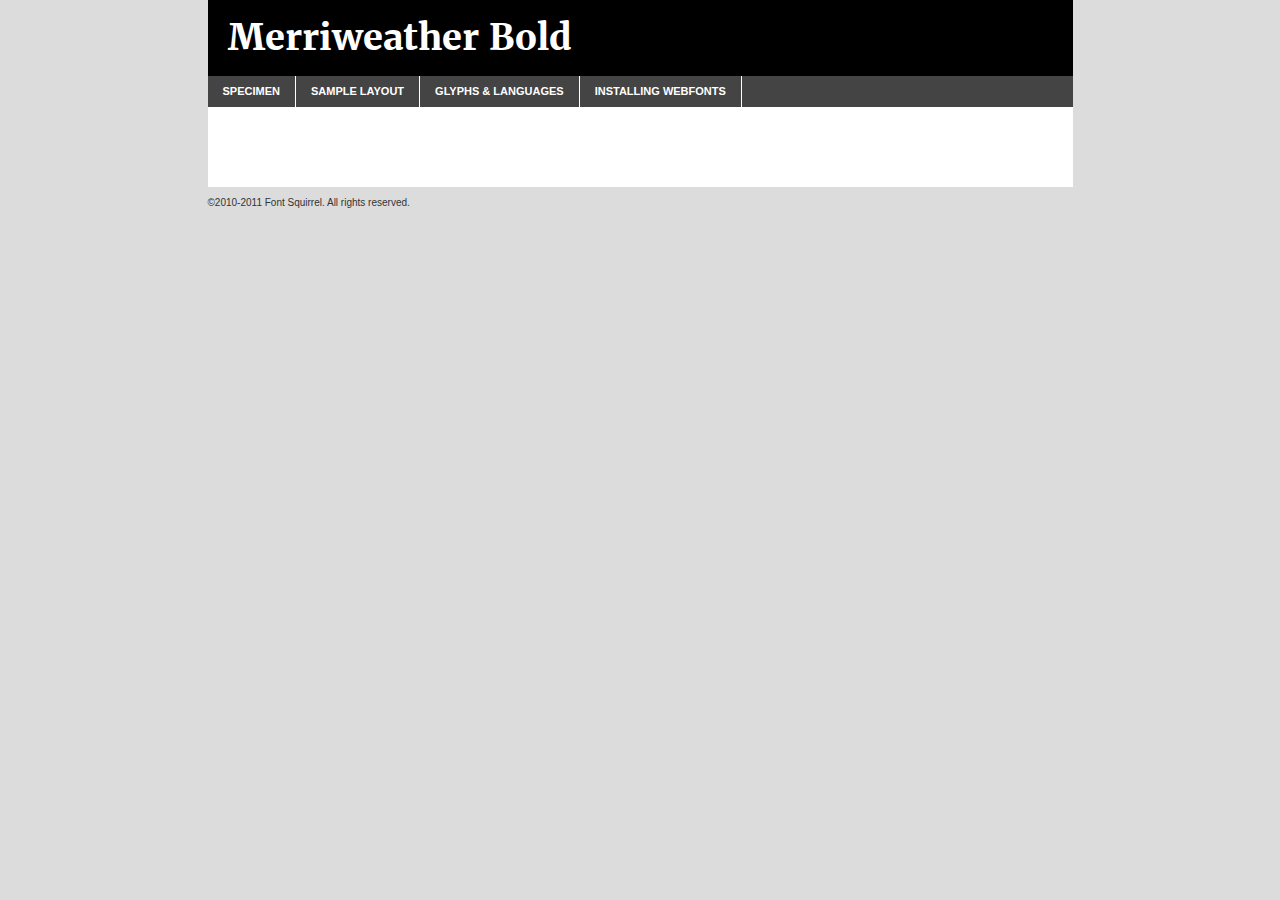
<file: GuardianBootstrapHtml/fonts/merriweather-bold-demo.html>
<!DOCTYPE html PUBLIC "-//W3C//DTD XHTML 1.0 Transitional//EN"
	"http://www.w3.org/TR/xhtml1/DTD/xhtml1-transitional.dtd">

<html xmlns="http://www.w3.org/1999/xhtml" xml:lang="en" lang="en">
<head>
	<meta http-equiv="Content-Type" content="text/html; charset=utf-8" />
	<script src="http://ajax.googleapis.com/ajax/libs/jquery/1.7.2/jquery.min.js" type="text/javascript" charset="utf-8"></script>
	<script src="specimen_files/easytabs.js" type="text/javascript" charset="utf-8"></script>
	<link rel="stylesheet" href="specimen_files/specimen_stylesheet.css" type="text/css" charset="utf-8" />
	<link rel="stylesheet" href="stylesheet.css" type="text/css" charset="utf-8" />

	<style type="text/css">
					body{
				font-family: 'merriweatherbold';
							}
		</style>

	<title>Merriweather Bold Specimen</title>
	
	
	<script type="text/javascript" charset="utf-8">
		$(document).ready(function() {
			$('#container').easyTabs({defaultContent:1});
		});
	</script>
</head>

<body>
<div id="container">
	<div id="header">
		Merriweather Bold	</div>
	<ul class="tabs">
		<li><a href="#specimen">Specimen</a></li>
		<li><a href="#layout">Sample Layout</a></li>
				<li><a href="#glyphs">Glyphs &amp; Languages</a></li>
		<li><a href="#installing">Installing Webfonts</a></li>
		
	</ul>
	
	<div id="main_content">

		
			<div id="specimen">
		
				<div class="section">
					<div class="grid12 firstcol">
						<div class="huge">AaBb</div>
					</div>
				</div>
		
				<div class="section">
					<div class="glyph_range">A&#x200B;B&#x200b;C&#x200b;D&#x200b;E&#x200b;F&#x200b;G&#x200b;H&#x200b;I&#x200b;J&#x200b;K&#x200b;L&#x200b;M&#x200b;N&#x200b;O&#x200b;P&#x200b;Q&#x200b;R&#x200b;S&#x200b;T&#x200b;U&#x200b;V&#x200b;W&#x200b;X&#x200b;Y&#x200b;Z&#x200b;a&#x200b;b&#x200b;c&#x200b;d&#x200b;e&#x200b;f&#x200b;g&#x200b;h&#x200b;i&#x200b;j&#x200b;k&#x200b;l&#x200b;m&#x200b;n&#x200b;o&#x200b;p&#x200b;q&#x200b;r&#x200b;s&#x200b;t&#x200b;u&#x200b;v&#x200b;w&#x200b;x&#x200b;y&#x200b;z&#x200b;1&#x200b;2&#x200b;3&#x200b;4&#x200b;5&#x200b;6&#x200b;7&#x200b;8&#x200b;9&#x200b;0&#x200b;&amp;&#x200b;.&#x200b;,&#x200b;?&#x200b;!&#x200b;&#64;&#x200b;(&#x200b;)&#x200b;#&#x200b;$&#x200b;%&#x200b;*&#x200b;+&#x200b;-&#x200b;=&#x200b;:&#x200b;;</div>
				</div>
				<div class="section">
					<div class="grid12 firstcol">
						<table class="sample_table">
							<tr><td>10</td><td class="size10">abcdefghijklmnopqrstuvwxyzABCDEFGHIJKLMNOPQRSTUVWXYZ0123456789abcdefghijklmnopqrstuvwxyzABCDEFGHIJKLMNOPQRSTUVWXYZ0123456789abcdefghijklmnopqrstuvwxyzABCDEFGHIJKLMNOPQRSTUVWXYZ</td></tr>
							<tr><td>11</td><td class="size11">abcdefghijklmnopqrstuvwxyzABCDEFGHIJKLMNOPQRSTUVWXYZ0123456789abcdefghijklmnopqrstuvwxyzABCDEFGHIJKLMNOPQRSTUVWXYZ0123456789abcdefghijklmnopqrstuvwxyzABCDEFGHIJKLMNOPQRSTUVWXYZ</td></tr>
							<tr><td>12</td><td class="size12">abcdefghijklmnopqrstuvwxyzABCDEFGHIJKLMNOPQRSTUVWXYZ0123456789abcdefghijklmnopqrstuvwxyzABCDEFGHIJKLMNOPQRSTUVWXYZ0123456789abcdefghijklmnopqrstuvwxyzABCDEFGHIJKLMNOPQRSTUVWXYZ</td></tr>
							<tr><td>13</td><td class="size13">abcdefghijklmnopqrstuvwxyzABCDEFGHIJKLMNOPQRSTUVWXYZ0123456789abcdefghijklmnopqrstuvwxyzABCDEFGHIJKLMNOPQRSTUVWXYZ0123456789abcdefghijklmnopqrstuvwxyzABCDEFGHIJKLMNOPQRSTUVWXYZ</td></tr>
							<tr><td>14</td><td class="size14">abcdefghijklmnopqrstuvwxyzABCDEFGHIJKLMNOPQRSTUVWXYZ0123456789abcdefghijklmnopqrstuvwxyzABCDEFGHIJKLMNOPQRSTUVWXYZ0123456789abcdefghijklmnopqrstuvwxyzABCDEFGHIJKLMNOPQRSTUVWXYZ</td></tr>
							<tr><td>16</td><td class="size16">abcdefghijklmnopqrstuvwxyzABCDEFGHIJKLMNOPQRSTUVWXYZ0123456789abcdefghijklmnopqrstuvwxyzABCDEFGHIJKLMNOPQRSTUVWXYZ</td></tr>
							<tr><td>18</td><td class="size18">abcdefghijklmnopqrstuvwxyzABCDEFGHIJKLMNOPQRSTUVWXYZ0123456789abcdefghijklmnopqrstuvwxyzABCDEFGHIJKLMNOPQRSTUVWXYZ</td></tr>
							<tr><td>20</td><td class="size20">abcdefghijklmnopqrstuvwxyzABCDEFGHIJKLMNOPQRSTUVWXYZ0123456789abcdefghijklmnopqrstuvwxyzABCDEFGHIJKLMNOPQRSTUVWXYZ</td></tr>
							<tr><td>24</td><td class="size24">abcdefghijklmnopqrstuvwxyzABCDEFGHIJKLMNOPQRSTUVWXYZ0123456789abcdefghijklmnopqrstuvwxyzABCDEFGHIJKLMNOPQRSTUVWXYZ</td></tr>
							<tr><td>30</td><td class="size30">abcdefghijklmnopqrstuvwxyzABCDEFGHIJKLMNOPQRSTUVWXYZ0123456789abcdefghijklmnopqrstuvwxyzABCDEFGHIJKLMNOPQRSTUVWXYZ</td></tr>
							<tr><td>36</td><td class="size36">abcdefghijklmnopqrstuvwxyzABCDEFGHIJKLMNOPQRSTUVWXYZ0123456789abcdefghijklmnopqrstuvwxyzABCDEFGHIJKLMNOPQRSTUVWXYZ</td></tr>
							<tr><td>48</td><td class="size48">abcdefghijklmnopqrstuvwxyzABCDEFGHIJKLMNOPQRSTUVWXYZ0123456789abcdefghijklmnopqrstuvwxyzABCDEFGHIJKLMNOPQRSTUVWXYZ</td></tr>
							<tr><td>60</td><td class="size60">abcdefghijklmnopqrstuvwxyzABCDEFGHIJKLMNOPQRSTUVWXYZ0123456789abcdefghijklmnopqrstuvwxyzABCDEFGHIJKLMNOPQRSTUVWXYZ</td></tr>
							<tr><td>72</td><td class="size72">abcdefghijklmnopqrstuvwxyzABCDEFGHIJKLMNOPQRSTUVWXYZ0123456789abcdefghijklmnopqrstuvwxyzABCDEFGHIJKLMNOPQRSTUVWXYZ</td></tr>
							<tr><td>90</td><td class="size90">abcdefghijklmnopqrstuvwxyzABCDEFGHIJKLMNOPQRSTUVWXYZ0123456789abcdefghijklmnopqrstuvwxyzABCDEFGHIJKLMNOPQRSTUVWXYZ</td></tr>
						</table>
				
					</div>
			
				</div>
		
		
		
								<div class="section" id="bodycomparison">


										<div id="xheight">
				<div class="fontbody">&#x25FC;&#x25FC;&#x25FC;&#x25FC;&#x25FC;&#x25FC;&#x25FC;&#x25FC;&#x25FC;&#x25FC;&#x25FC;&#x25FC;&#x25FC;&#x25FC;&#x25FC;&#x25FC;&#x25FC;&#x25FC;&#x25FC;&#x25FC;&#x25FC;&#x25FC;&#x25FC;&#x25FC;&#x25FC;&#x25FC;&#x25FC;&#x25FC;&#x25FC;&#x25FC;&#x25FC;&#x25FC;&#x25FC;&#x25FC;&#x25FC;&#x25FC;&#x25FC;&#x25FC;&#x25FC;&#x25FC;&#x25FC;&#x25FC;&#x25FC;&#x25FC;&#x25FC;&#x25FC;&#x25FC;&#x25FC;&#x25FC;&#x25FC;&#x25FC;&#x25FC;&#x25FC;&#x25FC;&#x25FC;&#x25FC;&#x25FC;&#x25FC;&#x25FC;&#x25FC;&#x25FC;&#x25FC;&#x25FC;&#x25FC;&#x25FC;&#x25FC;&#x25FC;&#x25FC;&#x25FC;&#x25FC;&#x25FC;&#x25FC;&#x25FC;&#x25FC;&#x25FC;&#x25FC;&#x25FC;&#x25FC;&#x25FC;&#x25FC;&#x25FC;&#x25FC;&#x25FC;&#x25FC;&#x25FC;&#x25FC;&#x25FC;&#x25FC;&#x25FC;&#x25FC;&#x25FC;&#x25FC;&#x25FC;&#x25FC;&#x25FC;&#x25FC;&#x25FC;&#x25FC;&#x25FC;body</div><div class="arialbody">body</div><div class="verdanabody">body</div><div class="georgiabody">body</div></div>
										<div class="fontbody" style="z-index:1">
											body<span>Merriweather Bold</span>
										</div>
										<div class="arialbody" style="z-index:1">
											body<span>Arial</span>
										</div>
										<div class="verdanabody" style="z-index:1">
											body<span>Verdana</span>
										</div>
										<div class="georgiabody" style="z-index:1">
											body<span>Georgia</span>
										</div>



								</div>
		
		
				<div class="section psample psample_row1" id="">
					
					<div class="grid2 firstcol">
						<p class="size10"><span>10.</span>Aenean lacinia bibendum nulla sed consectetur. Fusce dapibus, tellus ac cursus commodo, tortor mauris condimentum nibh, ut fermentum massa justo sit amet risus. Nullam id dolor id nibh ultricies vehicula ut id elit. Cum sociis natoque penatibus et magnis dis parturient montes, nascetur ridiculus mus. Nulla vitae elit libero, a pharetra augue.</p>
			
					</div>
					<div class="grid3">
						<p class="size11"><span>11.</span>Aenean lacinia bibendum nulla sed consectetur. Fusce dapibus, tellus ac cursus commodo, tortor mauris condimentum nibh, ut fermentum massa justo sit amet risus. Nullam id dolor id nibh ultricies vehicula ut id elit. Cum sociis natoque penatibus et magnis dis parturient montes, nascetur ridiculus mus. Nulla vitae elit libero, a pharetra augue.</p>
			
					</div>
					<div class="grid3">
						<p class="size12"><span>12.</span>Aenean lacinia bibendum nulla sed consectetur. Fusce dapibus, tellus ac cursus commodo, tortor mauris condimentum nibh, ut fermentum massa justo sit amet risus. Nullam id dolor id nibh ultricies vehicula ut id elit. Cum sociis natoque penatibus et magnis dis parturient montes, nascetur ridiculus mus. Nulla vitae elit libero, a pharetra augue.</p>
			
					</div>
					<div class="grid4">
						<p class="size13"><span>13.</span>Aenean lacinia bibendum nulla sed consectetur. Fusce dapibus, tellus ac cursus commodo, tortor mauris condimentum nibh, ut fermentum massa justo sit amet risus. Nullam id dolor id nibh ultricies vehicula ut id elit. Cum sociis natoque penatibus et magnis dis parturient montes, nascetur ridiculus mus. Nulla vitae elit libero, a pharetra augue.</p>
			
					</div>
					<div class="white_blend"></div>
					
				</div>
				<div class="section psample psample_row2" id="">
					<div class="grid3 firstcol">
						<p class="size14"><span>14.</span>Aenean lacinia bibendum nulla sed consectetur. Fusce dapibus, tellus ac cursus commodo, tortor mauris condimentum nibh, ut fermentum massa justo sit amet risus. Nullam id dolor id nibh ultricies vehicula ut id elit. Cum sociis natoque penatibus et magnis dis parturient montes, nascetur ridiculus mus. Nulla vitae elit libero, a pharetra augue.</p>
			
					</div>
					<div class="grid4">
						<p class="size16"><span>16.</span>Aenean lacinia bibendum nulla sed consectetur. Fusce dapibus, tellus ac cursus commodo, tortor mauris condimentum nibh, ut fermentum massa justo sit amet risus. Nullam id dolor id nibh ultricies vehicula ut id elit. Cum sociis natoque penatibus et magnis dis parturient montes, nascetur ridiculus mus. Nulla vitae elit libero, a pharetra augue.</p>
			
					</div>
					<div class="grid5">
						<p class="size18"><span>18.</span>Aenean lacinia bibendum nulla sed consectetur. Fusce dapibus, tellus ac cursus commodo, tortor mauris condimentum nibh, ut fermentum massa justo sit amet risus. Nullam id dolor id nibh ultricies vehicula ut id elit. Cum sociis natoque penatibus et magnis dis parturient montes, nascetur ridiculus mus. Nulla vitae elit libero, a pharetra augue.</p>
			
					</div>

					<div class="white_blend"></div>

				</div>
				
				<div class="section psample psample_row3" id="">
					<div class="grid5 firstcol">
						<p class="size20"><span>20.</span>Aenean lacinia bibendum nulla sed consectetur. Fusce dapibus, tellus ac cursus commodo, tortor mauris condimentum nibh, ut fermentum massa justo sit amet risus. Nullam id dolor id nibh ultricies vehicula ut id elit. Cum sociis natoque penatibus et magnis dis parturient montes, nascetur ridiculus mus. Nulla vitae elit libero, a pharetra augue.</p>
					</div>
					<div class="grid7">
						<p class="size24"><span>24.</span>Aenean lacinia bibendum nulla sed consectetur. Fusce dapibus, tellus ac cursus commodo, tortor mauris condimentum nibh, ut fermentum massa justo sit amet risus. Nullam id dolor id nibh ultricies vehicula ut id elit. Cum sociis natoque penatibus et magnis dis parturient montes, nascetur ridiculus mus. Nulla vitae elit libero, a pharetra augue.</p>
					</div>
					
					<div class="white_blend"></div>
					
				</div>
				
				<div class="section psample psample_row4" id="">
					<div class="grid12 firstcol">
						<p class="size30"><span>30.</span>Aenean lacinia bibendum nulla sed consectetur. Fusce dapibus, tellus ac cursus commodo, tortor mauris condimentum nibh, ut fermentum massa justo sit amet risus. Nullam id dolor id nibh ultricies vehicula ut id elit. Cum sociis natoque penatibus et magnis dis parturient montes, nascetur ridiculus mus. Nulla vitae elit libero, a pharetra augue.</p>
					</div>
					<div class="white_blend"></div>
					
				</div>
				
				
				
				<div class="section psample psample_row1 fullreverse">
					<div class="grid2 firstcol">
						<p class="size10"><span>10.</span>Aenean lacinia bibendum nulla sed consectetur. Fusce dapibus, tellus ac cursus commodo, tortor mauris condimentum nibh, ut fermentum massa justo sit amet risus. Nullam id dolor id nibh ultricies vehicula ut id elit. Cum sociis natoque penatibus et magnis dis parturient montes, nascetur ridiculus mus. Nulla vitae elit libero, a pharetra augue.</p>
			
					</div>
					<div class="grid3">
						<p class="size11"><span>11.</span>Aenean lacinia bibendum nulla sed consectetur. Fusce dapibus, tellus ac cursus commodo, tortor mauris condimentum nibh, ut fermentum massa justo sit amet risus. Nullam id dolor id nibh ultricies vehicula ut id elit. Cum sociis natoque penatibus et magnis dis parturient montes, nascetur ridiculus mus. Nulla vitae elit libero, a pharetra augue.</p>
			
					</div>
					<div class="grid3">
						<p class="size12"><span>12.</span>Aenean lacinia bibendum nulla sed consectetur. Fusce dapibus, tellus ac cursus commodo, tortor mauris condimentum nibh, ut fermentum massa justo sit amet risus. Nullam id dolor id nibh ultricies vehicula ut id elit. Cum sociis natoque penatibus et magnis dis parturient montes, nascetur ridiculus mus. Nulla vitae elit libero, a pharetra augue.</p>
			
					</div>
					<div class="grid4">
						<p class="size13"><span>13.</span>Aenean lacinia bibendum nulla sed consectetur. Fusce dapibus, tellus ac cursus commodo, tortor mauris condimentum nibh, ut fermentum massa justo sit amet risus. Nullam id dolor id nibh ultricies vehicula ut id elit. Cum sociis natoque penatibus et magnis dis parturient montes, nascetur ridiculus mus. Nulla vitae elit libero, a pharetra augue.</p>
			
					</div>
					<div class="black_blend"></div>
					
				</div>
				
				<div class="section psample psample_row2 fullreverse">
					<div class="grid3 firstcol">
						<p class="size14"><span>14.</span>Aenean lacinia bibendum nulla sed consectetur. Fusce dapibus, tellus ac cursus commodo, tortor mauris condimentum nibh, ut fermentum massa justo sit amet risus. Nullam id dolor id nibh ultricies vehicula ut id elit. Cum sociis natoque penatibus et magnis dis parturient montes, nascetur ridiculus mus. Nulla vitae elit libero, a pharetra augue.</p>
			
					</div>
					<div class="grid4">
						<p class="size16"><span>16.</span>Aenean lacinia bibendum nulla sed consectetur. Fusce dapibus, tellus ac cursus commodo, tortor mauris condimentum nibh, ut fermentum massa justo sit amet risus. Nullam id dolor id nibh ultricies vehicula ut id elit. Cum sociis natoque penatibus et magnis dis parturient montes, nascetur ridiculus mus. Nulla vitae elit libero, a pharetra augue.</p>
			
					</div>
					<div class="grid5">
						<p class="size18"><span>18.</span>Aenean lacinia bibendum nulla sed consectetur. Fusce dapibus, tellus ac cursus commodo, tortor mauris condimentum nibh, ut fermentum massa justo sit amet risus. Nullam id dolor id nibh ultricies vehicula ut id elit. Cum sociis natoque penatibus et magnis dis parturient montes, nascetur ridiculus mus. Nulla vitae elit libero, a pharetra augue.</p>
			
					</div>
					<div class="black_blend"></div>

				</div>
				
				<div class="section psample fullreverse psample_row3" id="">
					<div class="grid5 firstcol">
						<p class="size20"><span>20.</span>Aenean lacinia bibendum nulla sed consectetur. Fusce dapibus, tellus ac cursus commodo, tortor mauris condimentum nibh, ut fermentum massa justo sit amet risus. Nullam id dolor id nibh ultricies vehicula ut id elit. Cum sociis natoque penatibus et magnis dis parturient montes, nascetur ridiculus mus. Nulla vitae elit libero, a pharetra augue.</p>
					</div>
					<div class="grid7">
						<p class="size24"><span>24.</span>Aenean lacinia bibendum nulla sed consectetur. Fusce dapibus, tellus ac cursus commodo, tortor mauris condimentum nibh, ut fermentum massa justo sit amet risus. Nullam id dolor id nibh ultricies vehicula ut id elit. Cum sociis natoque penatibus et magnis dis parturient montes, nascetur ridiculus mus. Nulla vitae elit libero, a pharetra augue.</p>
					</div>
					
					<div class="black_blend"></div>
					
				</div>
				
				<div class="section psample fullreverse psample_row4" id="" style="border-bottom: 20px #000 solid;">
					<div class="grid12 firstcol">
						<p class="size30"><span>30.</span>Aenean lacinia bibendum nulla sed consectetur. Fusce dapibus, tellus ac cursus commodo, tortor mauris condimentum nibh, ut fermentum massa justo sit amet risus. Nullam id dolor id nibh ultricies vehicula ut id elit. Cum sociis natoque penatibus et magnis dis parturient montes, nascetur ridiculus mus. Nulla vitae elit libero, a pharetra augue.</p>
					</div>
					<div class="black_blend"></div>
					
				</div>
				
				
				
				
			</div>
			
			<div id="layout">
				
				<div class="section">
					
					<div class="grid12 firstcol">
						<h1>Lorem Ipsum Dolor</h1>
						<h2>Etiam porta sem malesuada magna mollis euismod</h2>
						
						<p class="byline">By <a href="#link">Aenean Lacinia</a></p>
					</div>
				</div>
				<div class="section">
					<div class="grid8 firstcol">
						<p class="large">Donec sed odio dui. Morbi leo risus, porta ac consectetur ac, vestibulum at eros. Fusce dapibus, tellus ac cursus commodo, tortor mauris condimentum nibh, ut fermentum massa justo sit amet risus. </p>

						
						<h3>Pellentesque ornare sem</h3>

						<p>Maecenas sed diam eget risus varius blandit sit amet non magna. Maecenas faucibus mollis interdum. Donec ullamcorper nulla non metus auctor fringilla. Nullam id dolor id nibh ultricies vehicula ut id elit. Nullam id dolor id nibh ultricies vehicula ut id elit. </p>

						<p>Aenean eu leo quam. Pellentesque ornare sem lacinia quam venenatis vestibulum. Lorem ipsum dolor sit amet, consectetur adipiscing elit. Cum sociis natoque penatibus et magnis dis parturient montes, nascetur ridiculus mus. </p>

						<p>Nulla vitae elit libero, a pharetra augue. Praesent commodo cursus magna, vel scelerisque nisl consectetur et. Aenean lacinia bibendum nulla sed consectetur. </p>

						<p>Nullam quis risus eget urna mollis ornare vel eu leo. Nullam quis risus eget urna mollis ornare vel eu leo. Maecenas sed diam eget risus varius blandit sit amet non magna. Donec ullamcorper nulla non metus auctor fringilla. </p>

						<h3>Cras mattis consectetur</h3>

						<p>Aenean eu leo quam. Pellentesque ornare sem lacinia quam venenatis vestibulum. Aenean lacinia bibendum nulla sed consectetur. Integer posuere erat a ante venenatis dapibus posuere velit aliquet. Cras mattis consectetur purus sit amet fermentum. </p>

						<p>Nullam id dolor id nibh ultricies vehicula ut id elit. Nullam quis risus eget urna mollis ornare vel eu leo. Cras mattis consectetur purus sit amet fermentum.</p>
					</div>
					
					<div class="grid4 sidebar">
						
						<div class="box reverse">
							<p class="last">Nullam quis risus eget urna mollis ornare vel eu leo. Donec ullamcorper nulla non metus auctor fringilla. Cras mattis consectetur purus sit amet fermentum. Sed posuere consectetur est at lobortis. Lorem ipsum dolor sit amet, consectetur adipiscing elit. </p>
						</div>
						
						<p class="caption">Maecenas sed diam eget risus varius.</p>

						<p>Vestibulum id ligula porta felis euismod semper. Integer posuere erat a ante venenatis dapibus posuere velit aliquet. Vestibulum id ligula porta felis euismod semper. Sed posuere consectetur est at lobortis. Maecenas sed diam eget risus varius blandit sit amet non magna. Fusce dapibus, tellus ac cursus commodo, tortor mauris condimentum nibh, ut fermentum massa justo sit amet risus. </p>

					

						<p>Duis mollis, est non commodo luctus, nisi erat porttitor ligula, eget lacinia odio sem nec elit. Aenean lacinia bibendum nulla sed consectetur. Vivamus sagittis lacus vel augue laoreet rutrum faucibus dolor auctor. Aenean lacinia bibendum nulla sed consectetur. Nullam quis risus eget urna mollis ornare vel eu leo. </p>

						<p>Praesent commodo cursus magna, vel scelerisque nisl consectetur et. Donec ullamcorper nulla non metus auctor fringilla. Maecenas faucibus mollis interdum. Fusce dapibus, tellus ac cursus commodo, tortor mauris condimentum nibh, ut fermentum massa justo sit amet risus. </p>

					</div>
				</div>
				
			</div>


			



		<div id="glyphs">
			<div class="section">
				<div class="grid12 firstcol">
			
				<h1>Language Support</h1>
				<p>The subset of Merriweather Bold in this kit supports the following languages:<br />
			
					Albanian, Basque, Breton, Chamorro, Danish, Dutch, English, Faroese, Finnish, French, Frisian, Galician, German, Icelandic, Italian, Malagasy, Norwegian, Portuguese, Spanish, Swedish				</p>
				<h1>Glyph Chart</h1>
				<p>The subset of Merriweather Bold in this kit includes all the glyphs listed below. Unicode entities are included above each glyph to help you insert individual characters into your layout.</p>
				<div id="glyph_chart">
			
																														 <div><p>&amp;#13;</p>&#13;</div>
																				 <div><p>&amp;#32;</p>&#32;</div>
																				 <div><p>&amp;#33;</p>&#33;</div>
																				 <div><p>&amp;#34;</p>&#34;</div>
																				 <div><p>&amp;#35;</p>&#35;</div>
																				 <div><p>&amp;#36;</p>&#36;</div>
																				 <div><p>&amp;#37;</p>&#37;</div>
																				 <div><p>&amp;#38;</p>&#38;</div>
																				 <div><p>&amp;#39;</p>&#39;</div>
																				 <div><p>&amp;#40;</p>&#40;</div>
																				 <div><p>&amp;#41;</p>&#41;</div>
																				 <div><p>&amp;#42;</p>&#42;</div>
																				 <div><p>&amp;#43;</p>&#43;</div>
																				 <div><p>&amp;#44;</p>&#44;</div>
																				 <div><p>&amp;#45;</p>&#45;</div>
																				 <div><p>&amp;#46;</p>&#46;</div>
																				 <div><p>&amp;#47;</p>&#47;</div>
																				 <div><p>&amp;#48;</p>&#48;</div>
																				 <div><p>&amp;#49;</p>&#49;</div>
																				 <div><p>&amp;#50;</p>&#50;</div>
																				 <div><p>&amp;#51;</p>&#51;</div>
																				 <div><p>&amp;#52;</p>&#52;</div>
																				 <div><p>&amp;#53;</p>&#53;</div>
																				 <div><p>&amp;#54;</p>&#54;</div>
																				 <div><p>&amp;#55;</p>&#55;</div>
																				 <div><p>&amp;#56;</p>&#56;</div>
																				 <div><p>&amp;#57;</p>&#57;</div>
																				 <div><p>&amp;#58;</p>&#58;</div>
																				 <div><p>&amp;#59;</p>&#59;</div>
																				 <div><p>&amp;#60;</p>&#60;</div>
																				 <div><p>&amp;#61;</p>&#61;</div>
																				 <div><p>&amp;#62;</p>&#62;</div>
																				 <div><p>&amp;#63;</p>&#63;</div>
																				 <div><p>&amp;#64;</p>&#64;</div>
																				 <div><p>&amp;#65;</p>&#65;</div>
																				 <div><p>&amp;#66;</p>&#66;</div>
																				 <div><p>&amp;#67;</p>&#67;</div>
																				 <div><p>&amp;#68;</p>&#68;</div>
																				 <div><p>&amp;#69;</p>&#69;</div>
																				 <div><p>&amp;#70;</p>&#70;</div>
																				 <div><p>&amp;#71;</p>&#71;</div>
																				 <div><p>&amp;#72;</p>&#72;</div>
																				 <div><p>&amp;#73;</p>&#73;</div>
																				 <div><p>&amp;#74;</p>&#74;</div>
																				 <div><p>&amp;#75;</p>&#75;</div>
																				 <div><p>&amp;#76;</p>&#76;</div>
																				 <div><p>&amp;#77;</p>&#77;</div>
																				 <div><p>&amp;#78;</p>&#78;</div>
																				 <div><p>&amp;#79;</p>&#79;</div>
																				 <div><p>&amp;#80;</p>&#80;</div>
																				 <div><p>&amp;#81;</p>&#81;</div>
																				 <div><p>&amp;#82;</p>&#82;</div>
																				 <div><p>&amp;#83;</p>&#83;</div>
																				 <div><p>&amp;#84;</p>&#84;</div>
																				 <div><p>&amp;#85;</p>&#85;</div>
																				 <div><p>&amp;#86;</p>&#86;</div>
																				 <div><p>&amp;#87;</p>&#87;</div>
																				 <div><p>&amp;#88;</p>&#88;</div>
																				 <div><p>&amp;#89;</p>&#89;</div>
																				 <div><p>&amp;#90;</p>&#90;</div>
																				 <div><p>&amp;#91;</p>&#91;</div>
																				 <div><p>&amp;#92;</p>&#92;</div>
																				 <div><p>&amp;#93;</p>&#93;</div>
																				 <div><p>&amp;#94;</p>&#94;</div>
																				 <div><p>&amp;#95;</p>&#95;</div>
																				 <div><p>&amp;#96;</p>&#96;</div>
																				 <div><p>&amp;#97;</p>&#97;</div>
																				 <div><p>&amp;#98;</p>&#98;</div>
																				 <div><p>&amp;#99;</p>&#99;</div>
																				 <div><p>&amp;#100;</p>&#100;</div>
																				 <div><p>&amp;#101;</p>&#101;</div>
																				 <div><p>&amp;#102;</p>&#102;</div>
																				 <div><p>&amp;#103;</p>&#103;</div>
																				 <div><p>&amp;#104;</p>&#104;</div>
																				 <div><p>&amp;#105;</p>&#105;</div>
																				 <div><p>&amp;#106;</p>&#106;</div>
																				 <div><p>&amp;#107;</p>&#107;</div>
																				 <div><p>&amp;#108;</p>&#108;</div>
																				 <div><p>&amp;#109;</p>&#109;</div>
																				 <div><p>&amp;#110;</p>&#110;</div>
																				 <div><p>&amp;#111;</p>&#111;</div>
																				 <div><p>&amp;#112;</p>&#112;</div>
																				 <div><p>&amp;#113;</p>&#113;</div>
																				 <div><p>&amp;#114;</p>&#114;</div>
																				 <div><p>&amp;#115;</p>&#115;</div>
																				 <div><p>&amp;#116;</p>&#116;</div>
																				 <div><p>&amp;#117;</p>&#117;</div>
																				 <div><p>&amp;#118;</p>&#118;</div>
																				 <div><p>&amp;#119;</p>&#119;</div>
																				 <div><p>&amp;#120;</p>&#120;</div>
																				 <div><p>&amp;#121;</p>&#121;</div>
																				 <div><p>&amp;#122;</p>&#122;</div>
																				 <div><p>&amp;#123;</p>&#123;</div>
																				 <div><p>&amp;#124;</p>&#124;</div>
																				 <div><p>&amp;#125;</p>&#125;</div>
																				 <div><p>&amp;#126;</p>&#126;</div>
																				 <div><p>&amp;#160;</p>&#160;</div>
																				 <div><p>&amp;#161;</p>&#161;</div>
																				 <div><p>&amp;#162;</p>&#162;</div>
																				 <div><p>&amp;#163;</p>&#163;</div>
																				 <div><p>&amp;#164;</p>&#164;</div>
																				 <div><p>&amp;#165;</p>&#165;</div>
																				 <div><p>&amp;#166;</p>&#166;</div>
																				 <div><p>&amp;#167;</p>&#167;</div>
																				 <div><p>&amp;#168;</p>&#168;</div>
																				 <div><p>&amp;#169;</p>&#169;</div>
																				 <div><p>&amp;#170;</p>&#170;</div>
																				 <div><p>&amp;#171;</p>&#171;</div>
																				 <div><p>&amp;#172;</p>&#172;</div>
																				 <div><p>&amp;#173;</p>&#173;</div>
																				 <div><p>&amp;#174;</p>&#174;</div>
																				 <div><p>&amp;#175;</p>&#175;</div>
																				 <div><p>&amp;#176;</p>&#176;</div>
																				 <div><p>&amp;#177;</p>&#177;</div>
																				 <div><p>&amp;#180;</p>&#180;</div>
																				 <div><p>&amp;#181;</p>&#181;</div>
																				 <div><p>&amp;#182;</p>&#182;</div>
																				 <div><p>&amp;#183;</p>&#183;</div>
																				 <div><p>&amp;#184;</p>&#184;</div>
																				 <div><p>&amp;#186;</p>&#186;</div>
																				 <div><p>&amp;#187;</p>&#187;</div>
																				 <div><p>&amp;#188;</p>&#188;</div>
																				 <div><p>&amp;#189;</p>&#189;</div>
																				 <div><p>&amp;#190;</p>&#190;</div>
																				 <div><p>&amp;#191;</p>&#191;</div>
																				 <div><p>&amp;#192;</p>&#192;</div>
																				 <div><p>&amp;#193;</p>&#193;</div>
																				 <div><p>&amp;#194;</p>&#194;</div>
																				 <div><p>&amp;#195;</p>&#195;</div>
																				 <div><p>&amp;#196;</p>&#196;</div>
																				 <div><p>&amp;#197;</p>&#197;</div>
																				 <div><p>&amp;#198;</p>&#198;</div>
																				 <div><p>&amp;#199;</p>&#199;</div>
																				 <div><p>&amp;#200;</p>&#200;</div>
																				 <div><p>&amp;#201;</p>&#201;</div>
																				 <div><p>&amp;#202;</p>&#202;</div>
																				 <div><p>&amp;#203;</p>&#203;</div>
																				 <div><p>&amp;#204;</p>&#204;</div>
																				 <div><p>&amp;#205;</p>&#205;</div>
																				 <div><p>&amp;#206;</p>&#206;</div>
																				 <div><p>&amp;#207;</p>&#207;</div>
																				 <div><p>&amp;#208;</p>&#208;</div>
																				 <div><p>&amp;#209;</p>&#209;</div>
																				 <div><p>&amp;#210;</p>&#210;</div>
																				 <div><p>&amp;#211;</p>&#211;</div>
																				 <div><p>&amp;#212;</p>&#212;</div>
																				 <div><p>&amp;#213;</p>&#213;</div>
																				 <div><p>&amp;#214;</p>&#214;</div>
																				 <div><p>&amp;#215;</p>&#215;</div>
																				 <div><p>&amp;#216;</p>&#216;</div>
																				 <div><p>&amp;#217;</p>&#217;</div>
																				 <div><p>&amp;#218;</p>&#218;</div>
																				 <div><p>&amp;#219;</p>&#219;</div>
																				 <div><p>&amp;#220;</p>&#220;</div>
																				 <div><p>&amp;#221;</p>&#221;</div>
																				 <div><p>&amp;#222;</p>&#222;</div>
																				 <div><p>&amp;#223;</p>&#223;</div>
																				 <div><p>&amp;#224;</p>&#224;</div>
																				 <div><p>&amp;#225;</p>&#225;</div>
																				 <div><p>&amp;#226;</p>&#226;</div>
																				 <div><p>&amp;#227;</p>&#227;</div>
																				 <div><p>&amp;#228;</p>&#228;</div>
																				 <div><p>&amp;#229;</p>&#229;</div>
																				 <div><p>&amp;#230;</p>&#230;</div>
																				 <div><p>&amp;#231;</p>&#231;</div>
																				 <div><p>&amp;#232;</p>&#232;</div>
																				 <div><p>&amp;#233;</p>&#233;</div>
																				 <div><p>&amp;#234;</p>&#234;</div>
																				 <div><p>&amp;#235;</p>&#235;</div>
																				 <div><p>&amp;#236;</p>&#236;</div>
																				 <div><p>&amp;#237;</p>&#237;</div>
																				 <div><p>&amp;#238;</p>&#238;</div>
																				 <div><p>&amp;#239;</p>&#239;</div>
																				 <div><p>&amp;#240;</p>&#240;</div>
																				 <div><p>&amp;#241;</p>&#241;</div>
																				 <div><p>&amp;#242;</p>&#242;</div>
																				 <div><p>&amp;#243;</p>&#243;</div>
																				 <div><p>&amp;#244;</p>&#244;</div>
																				 <div><p>&amp;#245;</p>&#245;</div>
																				 <div><p>&amp;#246;</p>&#246;</div>
																				 <div><p>&amp;#247;</p>&#247;</div>
																				 <div><p>&amp;#248;</p>&#248;</div>
																				 <div><p>&amp;#249;</p>&#249;</div>
																				 <div><p>&amp;#250;</p>&#250;</div>
																				 <div><p>&amp;#251;</p>&#251;</div>
																				 <div><p>&amp;#252;</p>&#252;</div>
																				 <div><p>&amp;#253;</p>&#253;</div>
																				 <div><p>&amp;#254;</p>&#254;</div>
																				 <div><p>&amp;#255;</p>&#255;</div>
																				 <div><p>&amp;#338;</p>&#338;</div>
																				 <div><p>&amp;#339;</p>&#339;</div>
																				 <div><p>&amp;#376;</p>&#376;</div>
																				 <div><p>&amp;#710;</p>&#710;</div>
																				 <div><p>&amp;#732;</p>&#732;</div>
																				 <div><p>&amp;#8192;</p>&#8192;</div>
																				 <div><p>&amp;#8193;</p>&#8193;</div>
																				 <div><p>&amp;#8194;</p>&#8194;</div>
																				 <div><p>&amp;#8195;</p>&#8195;</div>
																				 <div><p>&amp;#8196;</p>&#8196;</div>
																				 <div><p>&amp;#8197;</p>&#8197;</div>
																				 <div><p>&amp;#8198;</p>&#8198;</div>
																				 <div><p>&amp;#8199;</p>&#8199;</div>
																				 <div><p>&amp;#8200;</p>&#8200;</div>
																				 <div><p>&amp;#8201;</p>&#8201;</div>
																				 <div><p>&amp;#8202;</p>&#8202;</div>
																				 <div><p>&amp;#8208;</p>&#8208;</div>
																				 <div><p>&amp;#8209;</p>&#8209;</div>
																				 <div><p>&amp;#8210;</p>&#8210;</div>
																				 <div><p>&amp;#8211;</p>&#8211;</div>
																				 <div><p>&amp;#8212;</p>&#8212;</div>
																				 <div><p>&amp;#8216;</p>&#8216;</div>
																				 <div><p>&amp;#8217;</p>&#8217;</div>
																				 <div><p>&amp;#8218;</p>&#8218;</div>
																				 <div><p>&amp;#8220;</p>&#8220;</div>
																				 <div><p>&amp;#8221;</p>&#8221;</div>
																				 <div><p>&amp;#8222;</p>&#8222;</div>
																				 <div><p>&amp;#8226;</p>&#8226;</div>
																				 <div><p>&amp;#8230;</p>&#8230;</div>
																				 <div><p>&amp;#8239;</p>&#8239;</div>
																				 <div><p>&amp;#8249;</p>&#8249;</div>
																				 <div><p>&amp;#8250;</p>&#8250;</div>
																				 <div><p>&amp;#8287;</p>&#8287;</div>
																				 <div><p>&amp;#8364;</p>&#8364;</div>
																				 <div><p>&amp;#8482;</p>&#8482;</div>
																				 <div><p>&amp;#9724;</p>&#9724;</div>
																				 <div><p>&amp;#64257;</p>&#64257;</div>
																				 <div><p>&amp;#64258;</p>&#64258;</div>
																												</div>	
				</div>
		
		
			</div>
		</div>
		
		
		<div id="specs">
			
		</div>
	
		<div id="installing">
			<div class="section">
				<div class="grid7 firstcol">
					<h1>Installing Webfonts</h1>
					
					<p>Webfonts are supported by all major browser platforms but not all in the same way. There are currently four different font formats that must be included in order to target all browsers. This includes TTF, WOFF, EOT and SVG.</p>
					
					<h2>1. Upload your webfonts</h2>
					<p>You must upload your webfont kit to your website. They should be in or near the same directory as your CSS files.</p>
					
					<h2>2. Include the webfont stylesheet</h2>
					<p>A special CSS @font-face declaration helps the various browsers select the appropriate font it needs without causing you a bunch of headaches. Learn more about this syntax by reading the <a href="http://www.fontspring.com/blog/further-hardening-of-the-bulletproof-syntax">Fontspring blog post</a> about it. The code for it is as follows:</p>


<code>
@font-face{ 
	font-family: 'MyWebFont';
	src: url('WebFont.eot');
	src: url('WebFont.eot?#iefix') format('embedded-opentype'),
	     url('WebFont.woff') format('woff'),
	     url('WebFont.ttf') format('truetype'),
	     url('WebFont.svg#webfont') format('svg');
}
</code>

	<p>We've already gone ahead and generated the code for you. All you have to do is link to the stylesheet in your HTML, like this:</p>
	<code>&lt;link rel=&quot;stylesheet&quot; href=&quot;stylesheet.css&quot; type=&quot;text/css&quot; charset=&quot;utf-8&quot; /&gt;</code>

					<h2>3. Modify your own stylesheet</h2>
					<p>To take advantage of your new fonts, you must tell your stylesheet to use them. Look at the original @font-face declaration above and find the property called "font-family." The name linked there will be what you use to reference the font. Prepend that webfont name to the font stack in the "font-family" property, inside the selector you want to change. For example:</p>
<code>p { font-family: 'WebFont', Arial, sans-serif; }</code>

<h2>4. Test</h2>
<p>Getting webfonts to work cross-browser <em>can</em> be tricky. Use the information in the sidebar to help you if you find that fonts aren't loading in a particular browser.</p>
				</div>
				
				<div class="grid5 sidebar">
					<div class="box">
						<h2>Troubleshooting<br />Font-Face Problems</h2>
						<p>Having trouble getting your webfonts to load in your new website? Here are some tips to sort out what might be the problem.</p>

						<h3>Fonts not showing in any browser</h3>

						<p>This sounds like you need to work on the plumbing. You either did not upload the fonts to the correct directory, or you did not link the fonts properly in the CSS. If you've confirmed that all this is correct and you still have a problem, take a look at your .htaccess file and see if requests are getting intercepted.</p>

						<h3>Fonts not loading in iPhone or iPad</h3>

						<p>The most common problem here is that you are serving the fonts from an IIS server. IIS refuses to serve files that have unknown MIME types. If that is the case, you must set the MIME type for SVG to "image/svg+xml" in the server settings. Follow these instructions from Microsoft if you need help.</p>

						<h3>Fonts not loading in Firefox</h3>

						<p>The primary reason for this failure? You are still using a version Firefox older than 3.5. So upgrade already! If that isn't it, then you are very likely serving fonts from a different domain. Firefox requires that all font assets be served from the same domain. Lastly it is possible that you need to add WOFF to your list of MIME types (if you are serving via IIS.)</p>

						<h3>Fonts not loading in IE</h3>

						<p>Are you looking at Internet Explorer on an actual Windows machine or are you cheating by using a service like Adobe BrowserLab? Many of these screenshot services do not render @font-face for IE. Best to test it on a real machine.</p>

						<h3>Fonts not loading in IE9</h3>

						<p>IE9, like Firefox, requires that fonts be served from the same domain as the website. Make sure that is the case.</p>
					</div>
				</div>
			</div>
			
		</div>
	
	</div>
	<div id="footer">
		<p>&copy;2010-2011 Font Squirrel. All rights reserved.</p>
	</div>
</div>
</body>
</html>
</file>
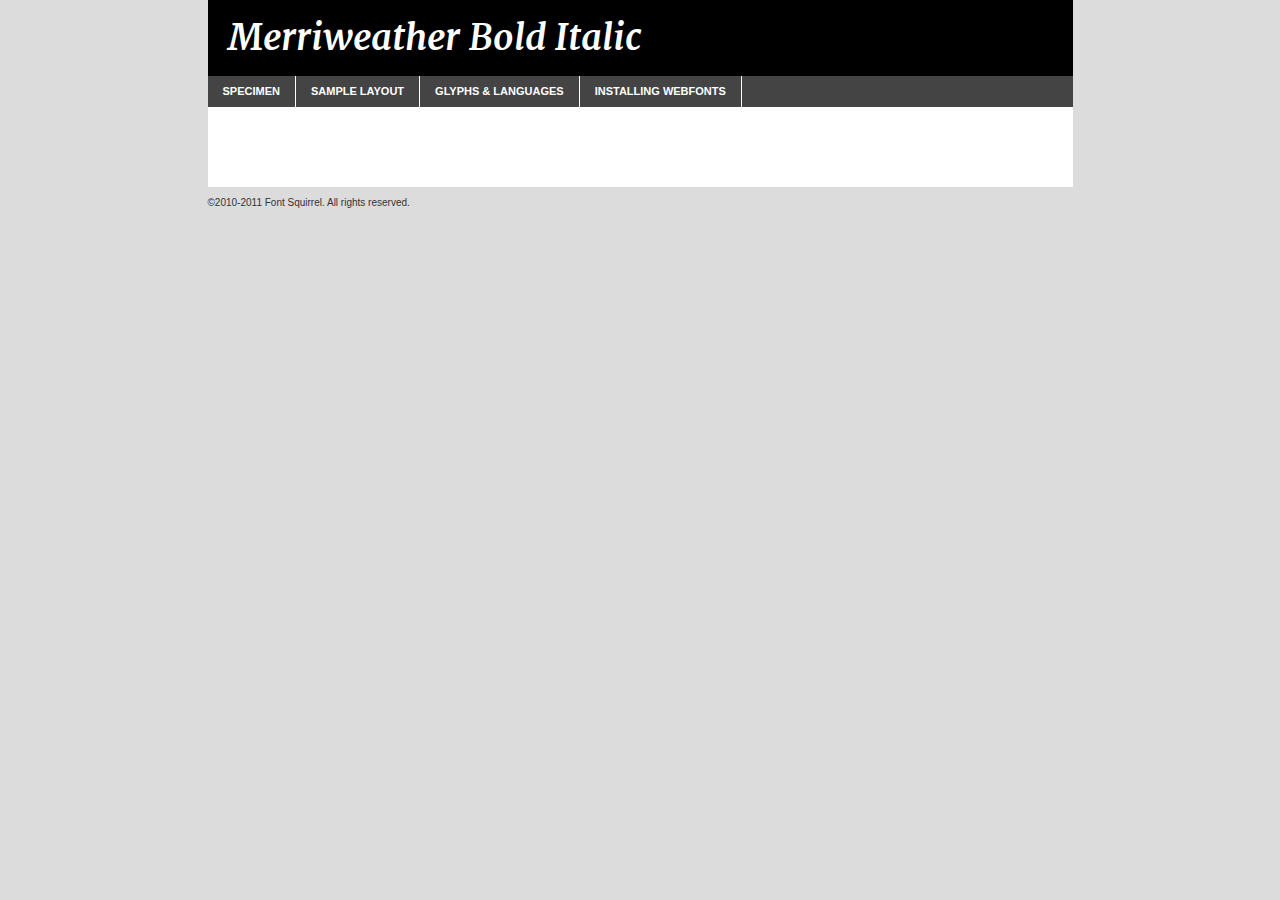
<file: GuardianBootstrapHtml/fonts/merriweather-bolditalic-demo.html>
<!DOCTYPE html PUBLIC "-//W3C//DTD XHTML 1.0 Transitional//EN"
	"http://www.w3.org/TR/xhtml1/DTD/xhtml1-transitional.dtd">

<html xmlns="http://www.w3.org/1999/xhtml" xml:lang="en" lang="en">
<head>
	<meta http-equiv="Content-Type" content="text/html; charset=utf-8" />
	<script src="http://ajax.googleapis.com/ajax/libs/jquery/1.7.2/jquery.min.js" type="text/javascript" charset="utf-8"></script>
	<script src="specimen_files/easytabs.js" type="text/javascript" charset="utf-8"></script>
	<link rel="stylesheet" href="specimen_files/specimen_stylesheet.css" type="text/css" charset="utf-8" />
	<link rel="stylesheet" href="stylesheet.css" type="text/css" charset="utf-8" />

	<style type="text/css">
					body{
				font-family: 'merriweatherbold_italic';
							}
		</style>

	<title>Merriweather Bold Italic Specimen</title>
	
	
	<script type="text/javascript" charset="utf-8">
		$(document).ready(function() {
			$('#container').easyTabs({defaultContent:1});
		});
	</script>
</head>

<body>
<div id="container">
	<div id="header">
		Merriweather Bold Italic	</div>
	<ul class="tabs">
		<li><a href="#specimen">Specimen</a></li>
		<li><a href="#layout">Sample Layout</a></li>
				<li><a href="#glyphs">Glyphs &amp; Languages</a></li>
		<li><a href="#installing">Installing Webfonts</a></li>
		
	</ul>
	
	<div id="main_content">

		
			<div id="specimen">
		
				<div class="section">
					<div class="grid12 firstcol">
						<div class="huge">AaBb</div>
					</div>
				</div>
		
				<div class="section">
					<div class="glyph_range">A&#x200B;B&#x200b;C&#x200b;D&#x200b;E&#x200b;F&#x200b;G&#x200b;H&#x200b;I&#x200b;J&#x200b;K&#x200b;L&#x200b;M&#x200b;N&#x200b;O&#x200b;P&#x200b;Q&#x200b;R&#x200b;S&#x200b;T&#x200b;U&#x200b;V&#x200b;W&#x200b;X&#x200b;Y&#x200b;Z&#x200b;a&#x200b;b&#x200b;c&#x200b;d&#x200b;e&#x200b;f&#x200b;g&#x200b;h&#x200b;i&#x200b;j&#x200b;k&#x200b;l&#x200b;m&#x200b;n&#x200b;o&#x200b;p&#x200b;q&#x200b;r&#x200b;s&#x200b;t&#x200b;u&#x200b;v&#x200b;w&#x200b;x&#x200b;y&#x200b;z&#x200b;1&#x200b;2&#x200b;3&#x200b;4&#x200b;5&#x200b;6&#x200b;7&#x200b;8&#x200b;9&#x200b;0&#x200b;&amp;&#x200b;.&#x200b;,&#x200b;?&#x200b;!&#x200b;&#64;&#x200b;(&#x200b;)&#x200b;#&#x200b;$&#x200b;%&#x200b;*&#x200b;+&#x200b;-&#x200b;=&#x200b;:&#x200b;;</div>
				</div>
				<div class="section">
					<div class="grid12 firstcol">
						<table class="sample_table">
							<tr><td>10</td><td class="size10">abcdefghijklmnopqrstuvwxyzABCDEFGHIJKLMNOPQRSTUVWXYZ0123456789abcdefghijklmnopqrstuvwxyzABCDEFGHIJKLMNOPQRSTUVWXYZ0123456789abcdefghijklmnopqrstuvwxyzABCDEFGHIJKLMNOPQRSTUVWXYZ</td></tr>
							<tr><td>11</td><td class="size11">abcdefghijklmnopqrstuvwxyzABCDEFGHIJKLMNOPQRSTUVWXYZ0123456789abcdefghijklmnopqrstuvwxyzABCDEFGHIJKLMNOPQRSTUVWXYZ0123456789abcdefghijklmnopqrstuvwxyzABCDEFGHIJKLMNOPQRSTUVWXYZ</td></tr>
							<tr><td>12</td><td class="size12">abcdefghijklmnopqrstuvwxyzABCDEFGHIJKLMNOPQRSTUVWXYZ0123456789abcdefghijklmnopqrstuvwxyzABCDEFGHIJKLMNOPQRSTUVWXYZ0123456789abcdefghijklmnopqrstuvwxyzABCDEFGHIJKLMNOPQRSTUVWXYZ</td></tr>
							<tr><td>13</td><td class="size13">abcdefghijklmnopqrstuvwxyzABCDEFGHIJKLMNOPQRSTUVWXYZ0123456789abcdefghijklmnopqrstuvwxyzABCDEFGHIJKLMNOPQRSTUVWXYZ0123456789abcdefghijklmnopqrstuvwxyzABCDEFGHIJKLMNOPQRSTUVWXYZ</td></tr>
							<tr><td>14</td><td class="size14">abcdefghijklmnopqrstuvwxyzABCDEFGHIJKLMNOPQRSTUVWXYZ0123456789abcdefghijklmnopqrstuvwxyzABCDEFGHIJKLMNOPQRSTUVWXYZ0123456789abcdefghijklmnopqrstuvwxyzABCDEFGHIJKLMNOPQRSTUVWXYZ</td></tr>
							<tr><td>16</td><td class="size16">abcdefghijklmnopqrstuvwxyzABCDEFGHIJKLMNOPQRSTUVWXYZ0123456789abcdefghijklmnopqrstuvwxyzABCDEFGHIJKLMNOPQRSTUVWXYZ</td></tr>
							<tr><td>18</td><td class="size18">abcdefghijklmnopqrstuvwxyzABCDEFGHIJKLMNOPQRSTUVWXYZ0123456789abcdefghijklmnopqrstuvwxyzABCDEFGHIJKLMNOPQRSTUVWXYZ</td></tr>
							<tr><td>20</td><td class="size20">abcdefghijklmnopqrstuvwxyzABCDEFGHIJKLMNOPQRSTUVWXYZ0123456789abcdefghijklmnopqrstuvwxyzABCDEFGHIJKLMNOPQRSTUVWXYZ</td></tr>
							<tr><td>24</td><td class="size24">abcdefghijklmnopqrstuvwxyzABCDEFGHIJKLMNOPQRSTUVWXYZ0123456789abcdefghijklmnopqrstuvwxyzABCDEFGHIJKLMNOPQRSTUVWXYZ</td></tr>
							<tr><td>30</td><td class="size30">abcdefghijklmnopqrstuvwxyzABCDEFGHIJKLMNOPQRSTUVWXYZ0123456789abcdefghijklmnopqrstuvwxyzABCDEFGHIJKLMNOPQRSTUVWXYZ</td></tr>
							<tr><td>36</td><td class="size36">abcdefghijklmnopqrstuvwxyzABCDEFGHIJKLMNOPQRSTUVWXYZ0123456789abcdefghijklmnopqrstuvwxyzABCDEFGHIJKLMNOPQRSTUVWXYZ</td></tr>
							<tr><td>48</td><td class="size48">abcdefghijklmnopqrstuvwxyzABCDEFGHIJKLMNOPQRSTUVWXYZ0123456789abcdefghijklmnopqrstuvwxyzABCDEFGHIJKLMNOPQRSTUVWXYZ</td></tr>
							<tr><td>60</td><td class="size60">abcdefghijklmnopqrstuvwxyzABCDEFGHIJKLMNOPQRSTUVWXYZ0123456789abcdefghijklmnopqrstuvwxyzABCDEFGHIJKLMNOPQRSTUVWXYZ</td></tr>
							<tr><td>72</td><td class="size72">abcdefghijklmnopqrstuvwxyzABCDEFGHIJKLMNOPQRSTUVWXYZ0123456789abcdefghijklmnopqrstuvwxyzABCDEFGHIJKLMNOPQRSTUVWXYZ</td></tr>
							<tr><td>90</td><td class="size90">abcdefghijklmnopqrstuvwxyzABCDEFGHIJKLMNOPQRSTUVWXYZ0123456789abcdefghijklmnopqrstuvwxyzABCDEFGHIJKLMNOPQRSTUVWXYZ</td></tr>
						</table>
				
					</div>
			
				</div>
		
		
		
								<div class="section" id="bodycomparison">


										<div id="xheight">
				<div class="fontbody">&#x25FC;&#x25FC;&#x25FC;&#x25FC;&#x25FC;&#x25FC;&#x25FC;&#x25FC;&#x25FC;&#x25FC;&#x25FC;&#x25FC;&#x25FC;&#x25FC;&#x25FC;&#x25FC;&#x25FC;&#x25FC;&#x25FC;&#x25FC;&#x25FC;&#x25FC;&#x25FC;&#x25FC;&#x25FC;&#x25FC;&#x25FC;&#x25FC;&#x25FC;&#x25FC;&#x25FC;&#x25FC;&#x25FC;&#x25FC;&#x25FC;&#x25FC;&#x25FC;&#x25FC;&#x25FC;&#x25FC;&#x25FC;&#x25FC;&#x25FC;&#x25FC;&#x25FC;&#x25FC;&#x25FC;&#x25FC;&#x25FC;&#x25FC;&#x25FC;&#x25FC;&#x25FC;&#x25FC;&#x25FC;&#x25FC;&#x25FC;&#x25FC;&#x25FC;&#x25FC;&#x25FC;&#x25FC;&#x25FC;&#x25FC;&#x25FC;&#x25FC;&#x25FC;&#x25FC;&#x25FC;&#x25FC;&#x25FC;&#x25FC;&#x25FC;&#x25FC;&#x25FC;&#x25FC;&#x25FC;&#x25FC;&#x25FC;&#x25FC;&#x25FC;&#x25FC;&#x25FC;&#x25FC;&#x25FC;&#x25FC;&#x25FC;&#x25FC;&#x25FC;&#x25FC;&#x25FC;&#x25FC;&#x25FC;&#x25FC;&#x25FC;&#x25FC;&#x25FC;&#x25FC;&#x25FC;body</div><div class="arialbody">body</div><div class="verdanabody">body</div><div class="georgiabody">body</div></div>
										<div class="fontbody" style="z-index:1">
											body<span>Merriweather Bold Italic</span>
										</div>
										<div class="arialbody" style="z-index:1">
											body<span>Arial</span>
										</div>
										<div class="verdanabody" style="z-index:1">
											body<span>Verdana</span>
										</div>
										<div class="georgiabody" style="z-index:1">
											body<span>Georgia</span>
										</div>



								</div>
		
		
				<div class="section psample psample_row1" id="">
					
					<div class="grid2 firstcol">
						<p class="size10"><span>10.</span>Aenean lacinia bibendum nulla sed consectetur. Fusce dapibus, tellus ac cursus commodo, tortor mauris condimentum nibh, ut fermentum massa justo sit amet risus. Nullam id dolor id nibh ultricies vehicula ut id elit. Cum sociis natoque penatibus et magnis dis parturient montes, nascetur ridiculus mus. Nulla vitae elit libero, a pharetra augue.</p>
			
					</div>
					<div class="grid3">
						<p class="size11"><span>11.</span>Aenean lacinia bibendum nulla sed consectetur. Fusce dapibus, tellus ac cursus commodo, tortor mauris condimentum nibh, ut fermentum massa justo sit amet risus. Nullam id dolor id nibh ultricies vehicula ut id elit. Cum sociis natoque penatibus et magnis dis parturient montes, nascetur ridiculus mus. Nulla vitae elit libero, a pharetra augue.</p>
			
					</div>
					<div class="grid3">
						<p class="size12"><span>12.</span>Aenean lacinia bibendum nulla sed consectetur. Fusce dapibus, tellus ac cursus commodo, tortor mauris condimentum nibh, ut fermentum massa justo sit amet risus. Nullam id dolor id nibh ultricies vehicula ut id elit. Cum sociis natoque penatibus et magnis dis parturient montes, nascetur ridiculus mus. Nulla vitae elit libero, a pharetra augue.</p>
			
					</div>
					<div class="grid4">
						<p class="size13"><span>13.</span>Aenean lacinia bibendum nulla sed consectetur. Fusce dapibus, tellus ac cursus commodo, tortor mauris condimentum nibh, ut fermentum massa justo sit amet risus. Nullam id dolor id nibh ultricies vehicula ut id elit. Cum sociis natoque penatibus et magnis dis parturient montes, nascetur ridiculus mus. Nulla vitae elit libero, a pharetra augue.</p>
			
					</div>
					<div class="white_blend"></div>
					
				</div>
				<div class="section psample psample_row2" id="">
					<div class="grid3 firstcol">
						<p class="size14"><span>14.</span>Aenean lacinia bibendum nulla sed consectetur. Fusce dapibus, tellus ac cursus commodo, tortor mauris condimentum nibh, ut fermentum massa justo sit amet risus. Nullam id dolor id nibh ultricies vehicula ut id elit. Cum sociis natoque penatibus et magnis dis parturient montes, nascetur ridiculus mus. Nulla vitae elit libero, a pharetra augue.</p>
			
					</div>
					<div class="grid4">
						<p class="size16"><span>16.</span>Aenean lacinia bibendum nulla sed consectetur. Fusce dapibus, tellus ac cursus commodo, tortor mauris condimentum nibh, ut fermentum massa justo sit amet risus. Nullam id dolor id nibh ultricies vehicula ut id elit. Cum sociis natoque penatibus et magnis dis parturient montes, nascetur ridiculus mus. Nulla vitae elit libero, a pharetra augue.</p>
			
					</div>
					<div class="grid5">
						<p class="size18"><span>18.</span>Aenean lacinia bibendum nulla sed consectetur. Fusce dapibus, tellus ac cursus commodo, tortor mauris condimentum nibh, ut fermentum massa justo sit amet risus. Nullam id dolor id nibh ultricies vehicula ut id elit. Cum sociis natoque penatibus et magnis dis parturient montes, nascetur ridiculus mus. Nulla vitae elit libero, a pharetra augue.</p>
			
					</div>

					<div class="white_blend"></div>

				</div>
				
				<div class="section psample psample_row3" id="">
					<div class="grid5 firstcol">
						<p class="size20"><span>20.</span>Aenean lacinia bibendum nulla sed consectetur. Fusce dapibus, tellus ac cursus commodo, tortor mauris condimentum nibh, ut fermentum massa justo sit amet risus. Nullam id dolor id nibh ultricies vehicula ut id elit. Cum sociis natoque penatibus et magnis dis parturient montes, nascetur ridiculus mus. Nulla vitae elit libero, a pharetra augue.</p>
					</div>
					<div class="grid7">
						<p class="size24"><span>24.</span>Aenean lacinia bibendum nulla sed consectetur. Fusce dapibus, tellus ac cursus commodo, tortor mauris condimentum nibh, ut fermentum massa justo sit amet risus. Nullam id dolor id nibh ultricies vehicula ut id elit. Cum sociis natoque penatibus et magnis dis parturient montes, nascetur ridiculus mus. Nulla vitae elit libero, a pharetra augue.</p>
					</div>
					
					<div class="white_blend"></div>
					
				</div>
				
				<div class="section psample psample_row4" id="">
					<div class="grid12 firstcol">
						<p class="size30"><span>30.</span>Aenean lacinia bibendum nulla sed consectetur. Fusce dapibus, tellus ac cursus commodo, tortor mauris condimentum nibh, ut fermentum massa justo sit amet risus. Nullam id dolor id nibh ultricies vehicula ut id elit. Cum sociis natoque penatibus et magnis dis parturient montes, nascetur ridiculus mus. Nulla vitae elit libero, a pharetra augue.</p>
					</div>
					<div class="white_blend"></div>
					
				</div>
				
				
				
				<div class="section psample psample_row1 fullreverse">
					<div class="grid2 firstcol">
						<p class="size10"><span>10.</span>Aenean lacinia bibendum nulla sed consectetur. Fusce dapibus, tellus ac cursus commodo, tortor mauris condimentum nibh, ut fermentum massa justo sit amet risus. Nullam id dolor id nibh ultricies vehicula ut id elit. Cum sociis natoque penatibus et magnis dis parturient montes, nascetur ridiculus mus. Nulla vitae elit libero, a pharetra augue.</p>
			
					</div>
					<div class="grid3">
						<p class="size11"><span>11.</span>Aenean lacinia bibendum nulla sed consectetur. Fusce dapibus, tellus ac cursus commodo, tortor mauris condimentum nibh, ut fermentum massa justo sit amet risus. Nullam id dolor id nibh ultricies vehicula ut id elit. Cum sociis natoque penatibus et magnis dis parturient montes, nascetur ridiculus mus. Nulla vitae elit libero, a pharetra augue.</p>
			
					</div>
					<div class="grid3">
						<p class="size12"><span>12.</span>Aenean lacinia bibendum nulla sed consectetur. Fusce dapibus, tellus ac cursus commodo, tortor mauris condimentum nibh, ut fermentum massa justo sit amet risus. Nullam id dolor id nibh ultricies vehicula ut id elit. Cum sociis natoque penatibus et magnis dis parturient montes, nascetur ridiculus mus. Nulla vitae elit libero, a pharetra augue.</p>
			
					</div>
					<div class="grid4">
						<p class="size13"><span>13.</span>Aenean lacinia bibendum nulla sed consectetur. Fusce dapibus, tellus ac cursus commodo, tortor mauris condimentum nibh, ut fermentum massa justo sit amet risus. Nullam id dolor id nibh ultricies vehicula ut id elit. Cum sociis natoque penatibus et magnis dis parturient montes, nascetur ridiculus mus. Nulla vitae elit libero, a pharetra augue.</p>
			
					</div>
					<div class="black_blend"></div>
					
				</div>
				
				<div class="section psample psample_row2 fullreverse">
					<div class="grid3 firstcol">
						<p class="size14"><span>14.</span>Aenean lacinia bibendum nulla sed consectetur. Fusce dapibus, tellus ac cursus commodo, tortor mauris condimentum nibh, ut fermentum massa justo sit amet risus. Nullam id dolor id nibh ultricies vehicula ut id elit. Cum sociis natoque penatibus et magnis dis parturient montes, nascetur ridiculus mus. Nulla vitae elit libero, a pharetra augue.</p>
			
					</div>
					<div class="grid4">
						<p class="size16"><span>16.</span>Aenean lacinia bibendum nulla sed consectetur. Fusce dapibus, tellus ac cursus commodo, tortor mauris condimentum nibh, ut fermentum massa justo sit amet risus. Nullam id dolor id nibh ultricies vehicula ut id elit. Cum sociis natoque penatibus et magnis dis parturient montes, nascetur ridiculus mus. Nulla vitae elit libero, a pharetra augue.</p>
			
					</div>
					<div class="grid5">
						<p class="size18"><span>18.</span>Aenean lacinia bibendum nulla sed consectetur. Fusce dapibus, tellus ac cursus commodo, tortor mauris condimentum nibh, ut fermentum massa justo sit amet risus. Nullam id dolor id nibh ultricies vehicula ut id elit. Cum sociis natoque penatibus et magnis dis parturient montes, nascetur ridiculus mus. Nulla vitae elit libero, a pharetra augue.</p>
			
					</div>
					<div class="black_blend"></div>

				</div>
				
				<div class="section psample fullreverse psample_row3" id="">
					<div class="grid5 firstcol">
						<p class="size20"><span>20.</span>Aenean lacinia bibendum nulla sed consectetur. Fusce dapibus, tellus ac cursus commodo, tortor mauris condimentum nibh, ut fermentum massa justo sit amet risus. Nullam id dolor id nibh ultricies vehicula ut id elit. Cum sociis natoque penatibus et magnis dis parturient montes, nascetur ridiculus mus. Nulla vitae elit libero, a pharetra augue.</p>
					</div>
					<div class="grid7">
						<p class="size24"><span>24.</span>Aenean lacinia bibendum nulla sed consectetur. Fusce dapibus, tellus ac cursus commodo, tortor mauris condimentum nibh, ut fermentum massa justo sit amet risus. Nullam id dolor id nibh ultricies vehicula ut id elit. Cum sociis natoque penatibus et magnis dis parturient montes, nascetur ridiculus mus. Nulla vitae elit libero, a pharetra augue.</p>
					</div>
					
					<div class="black_blend"></div>
					
				</div>
				
				<div class="section psample fullreverse psample_row4" id="" style="border-bottom: 20px #000 solid;">
					<div class="grid12 firstcol">
						<p class="size30"><span>30.</span>Aenean lacinia bibendum nulla sed consectetur. Fusce dapibus, tellus ac cursus commodo, tortor mauris condimentum nibh, ut fermentum massa justo sit amet risus. Nullam id dolor id nibh ultricies vehicula ut id elit. Cum sociis natoque penatibus et magnis dis parturient montes, nascetur ridiculus mus. Nulla vitae elit libero, a pharetra augue.</p>
					</div>
					<div class="black_blend"></div>
					
				</div>
				
				
				
				
			</div>
			
			<div id="layout">
				
				<div class="section">
					
					<div class="grid12 firstcol">
						<h1>Lorem Ipsum Dolor</h1>
						<h2>Etiam porta sem malesuada magna mollis euismod</h2>
						
						<p class="byline">By <a href="#link">Aenean Lacinia</a></p>
					</div>
				</div>
				<div class="section">
					<div class="grid8 firstcol">
						<p class="large">Donec sed odio dui. Morbi leo risus, porta ac consectetur ac, vestibulum at eros. Fusce dapibus, tellus ac cursus commodo, tortor mauris condimentum nibh, ut fermentum massa justo sit amet risus. </p>

						
						<h3>Pellentesque ornare sem</h3>

						<p>Maecenas sed diam eget risus varius blandit sit amet non magna. Maecenas faucibus mollis interdum. Donec ullamcorper nulla non metus auctor fringilla. Nullam id dolor id nibh ultricies vehicula ut id elit. Nullam id dolor id nibh ultricies vehicula ut id elit. </p>

						<p>Aenean eu leo quam. Pellentesque ornare sem lacinia quam venenatis vestibulum. Lorem ipsum dolor sit amet, consectetur adipiscing elit. Cum sociis natoque penatibus et magnis dis parturient montes, nascetur ridiculus mus. </p>

						<p>Nulla vitae elit libero, a pharetra augue. Praesent commodo cursus magna, vel scelerisque nisl consectetur et. Aenean lacinia bibendum nulla sed consectetur. </p>

						<p>Nullam quis risus eget urna mollis ornare vel eu leo. Nullam quis risus eget urna mollis ornare vel eu leo. Maecenas sed diam eget risus varius blandit sit amet non magna. Donec ullamcorper nulla non metus auctor fringilla. </p>

						<h3>Cras mattis consectetur</h3>

						<p>Aenean eu leo quam. Pellentesque ornare sem lacinia quam venenatis vestibulum. Aenean lacinia bibendum nulla sed consectetur. Integer posuere erat a ante venenatis dapibus posuere velit aliquet. Cras mattis consectetur purus sit amet fermentum. </p>

						<p>Nullam id dolor id nibh ultricies vehicula ut id elit. Nullam quis risus eget urna mollis ornare vel eu leo. Cras mattis consectetur purus sit amet fermentum.</p>
					</div>
					
					<div class="grid4 sidebar">
						
						<div class="box reverse">
							<p class="last">Nullam quis risus eget urna mollis ornare vel eu leo. Donec ullamcorper nulla non metus auctor fringilla. Cras mattis consectetur purus sit amet fermentum. Sed posuere consectetur est at lobortis. Lorem ipsum dolor sit amet, consectetur adipiscing elit. </p>
						</div>
						
						<p class="caption">Maecenas sed diam eget risus varius.</p>

						<p>Vestibulum id ligula porta felis euismod semper. Integer posuere erat a ante venenatis dapibus posuere velit aliquet. Vestibulum id ligula porta felis euismod semper. Sed posuere consectetur est at lobortis. Maecenas sed diam eget risus varius blandit sit amet non magna. Fusce dapibus, tellus ac cursus commodo, tortor mauris condimentum nibh, ut fermentum massa justo sit amet risus. </p>

					

						<p>Duis mollis, est non commodo luctus, nisi erat porttitor ligula, eget lacinia odio sem nec elit. Aenean lacinia bibendum nulla sed consectetur. Vivamus sagittis lacus vel augue laoreet rutrum faucibus dolor auctor. Aenean lacinia bibendum nulla sed consectetur. Nullam quis risus eget urna mollis ornare vel eu leo. </p>

						<p>Praesent commodo cursus magna, vel scelerisque nisl consectetur et. Donec ullamcorper nulla non metus auctor fringilla. Maecenas faucibus mollis interdum. Fusce dapibus, tellus ac cursus commodo, tortor mauris condimentum nibh, ut fermentum massa justo sit amet risus. </p>

					</div>
				</div>
				
			</div>


			



		<div id="glyphs">
			<div class="section">
				<div class="grid12 firstcol">
			
				<h1>Language Support</h1>
				<p>The subset of Merriweather Bold Italic in this kit supports the following languages:<br />
			
					Albanian, Basque, Breton, Chamorro, Danish, Dutch, English, Faroese, Finnish, French, Frisian, Galician, German, Icelandic, Italian, Malagasy, Norwegian, Portuguese, Spanish, Swedish				</p>
				<h1>Glyph Chart</h1>
				<p>The subset of Merriweather Bold Italic in this kit includes all the glyphs listed below. Unicode entities are included above each glyph to help you insert individual characters into your layout.</p>
				<div id="glyph_chart">
			
																				 <div><p>&amp;#1;</p>&#1;</div>
																				 <div><p>&amp;#2;</p>&#2;</div>
																				 <div><p>&amp;#3;</p>&#3;</div>
																				 <div><p>&amp;#4;</p>&#4;</div>
																				 <div><p>&amp;#5;</p>&#5;</div>
																				 <div><p>&amp;#6;</p>&#6;</div>
																				 <div><p>&amp;#7;</p>&#7;</div>
																				 <div><p>&amp;#8;</p>&#8;</div>
																				 <div><p>&amp;#9;</p>&#9;</div>
																				 <div><p>&amp;#10;</p>&#10;</div>
																				 <div><p>&amp;#16;</p>&#16;</div>
																				 <div><p>&amp;#17;</p>&#17;</div>
																				 <div><p>&amp;#18;</p>&#18;</div>
																				 <div><p>&amp;#19;</p>&#19;</div>
																				 <div><p>&amp;#20;</p>&#20;</div>
																				 <div><p>&amp;#21;</p>&#21;</div>
																				 <div><p>&amp;#22;</p>&#22;</div>
																				 <div><p>&amp;#23;</p>&#23;</div>
																				 <div><p>&amp;#24;</p>&#24;</div>
																				 <div><p>&amp;#25;</p>&#25;</div>
																				 <div><p>&amp;#30;</p>&#30;</div>
																				 <div><p>&amp;#31;</p>&#31;</div>
																				 <div><p>&amp;#32;</p>&#32;</div>
																				 <div><p>&amp;#33;</p>&#33;</div>
																				 <div><p>&amp;#34;</p>&#34;</div>
																				 <div><p>&amp;#35;</p>&#35;</div>
																				 <div><p>&amp;#36;</p>&#36;</div>
																				 <div><p>&amp;#37;</p>&#37;</div>
																				 <div><p>&amp;#38;</p>&#38;</div>
																				 <div><p>&amp;#39;</p>&#39;</div>
																				 <div><p>&amp;#40;</p>&#40;</div>
																				 <div><p>&amp;#41;</p>&#41;</div>
																				 <div><p>&amp;#42;</p>&#42;</div>
																				 <div><p>&amp;#43;</p>&#43;</div>
																				 <div><p>&amp;#44;</p>&#44;</div>
																				 <div><p>&amp;#45;</p>&#45;</div>
																				 <div><p>&amp;#46;</p>&#46;</div>
																				 <div><p>&amp;#47;</p>&#47;</div>
																				 <div><p>&amp;#48;</p>&#48;</div>
																				 <div><p>&amp;#49;</p>&#49;</div>
																				 <div><p>&amp;#50;</p>&#50;</div>
																				 <div><p>&amp;#51;</p>&#51;</div>
																				 <div><p>&amp;#52;</p>&#52;</div>
																				 <div><p>&amp;#53;</p>&#53;</div>
																				 <div><p>&amp;#54;</p>&#54;</div>
																				 <div><p>&amp;#55;</p>&#55;</div>
																				 <div><p>&amp;#56;</p>&#56;</div>
																				 <div><p>&amp;#57;</p>&#57;</div>
																				 <div><p>&amp;#58;</p>&#58;</div>
																				 <div><p>&amp;#59;</p>&#59;</div>
																				 <div><p>&amp;#60;</p>&#60;</div>
																				 <div><p>&amp;#61;</p>&#61;</div>
																				 <div><p>&amp;#62;</p>&#62;</div>
																				 <div><p>&amp;#63;</p>&#63;</div>
																				 <div><p>&amp;#64;</p>&#64;</div>
																				 <div><p>&amp;#65;</p>&#65;</div>
																				 <div><p>&amp;#66;</p>&#66;</div>
																				 <div><p>&amp;#67;</p>&#67;</div>
																				 <div><p>&amp;#68;</p>&#68;</div>
																				 <div><p>&amp;#69;</p>&#69;</div>
																				 <div><p>&amp;#70;</p>&#70;</div>
																				 <div><p>&amp;#71;</p>&#71;</div>
																				 <div><p>&amp;#72;</p>&#72;</div>
																				 <div><p>&amp;#73;</p>&#73;</div>
																				 <div><p>&amp;#74;</p>&#74;</div>
																				 <div><p>&amp;#75;</p>&#75;</div>
																				 <div><p>&amp;#76;</p>&#76;</div>
																				 <div><p>&amp;#77;</p>&#77;</div>
																				 <div><p>&amp;#78;</p>&#78;</div>
																				 <div><p>&amp;#79;</p>&#79;</div>
																				 <div><p>&amp;#80;</p>&#80;</div>
																				 <div><p>&amp;#81;</p>&#81;</div>
																				 <div><p>&amp;#82;</p>&#82;</div>
																				 <div><p>&amp;#83;</p>&#83;</div>
																				 <div><p>&amp;#84;</p>&#84;</div>
																				 <div><p>&amp;#85;</p>&#85;</div>
																				 <div><p>&amp;#86;</p>&#86;</div>
																				 <div><p>&amp;#87;</p>&#87;</div>
																				 <div><p>&amp;#88;</p>&#88;</div>
																				 <div><p>&amp;#89;</p>&#89;</div>
																				 <div><p>&amp;#90;</p>&#90;</div>
																				 <div><p>&amp;#91;</p>&#91;</div>
																				 <div><p>&amp;#92;</p>&#92;</div>
																				 <div><p>&amp;#93;</p>&#93;</div>
																				 <div><p>&amp;#94;</p>&#94;</div>
																				 <div><p>&amp;#95;</p>&#95;</div>
																				 <div><p>&amp;#96;</p>&#96;</div>
																				 <div><p>&amp;#97;</p>&#97;</div>
																				 <div><p>&amp;#98;</p>&#98;</div>
																				 <div><p>&amp;#99;</p>&#99;</div>
																				 <div><p>&amp;#100;</p>&#100;</div>
																				 <div><p>&amp;#101;</p>&#101;</div>
																				 <div><p>&amp;#102;</p>&#102;</div>
																				 <div><p>&amp;#103;</p>&#103;</div>
																				 <div><p>&amp;#104;</p>&#104;</div>
																				 <div><p>&amp;#105;</p>&#105;</div>
																				 <div><p>&amp;#106;</p>&#106;</div>
																				 <div><p>&amp;#107;</p>&#107;</div>
																				 <div><p>&amp;#108;</p>&#108;</div>
																				 <div><p>&amp;#109;</p>&#109;</div>
																				 <div><p>&amp;#110;</p>&#110;</div>
																				 <div><p>&amp;#111;</p>&#111;</div>
																				 <div><p>&amp;#112;</p>&#112;</div>
																				 <div><p>&amp;#113;</p>&#113;</div>
																				 <div><p>&amp;#114;</p>&#114;</div>
																				 <div><p>&amp;#115;</p>&#115;</div>
																				 <div><p>&amp;#116;</p>&#116;</div>
																				 <div><p>&amp;#117;</p>&#117;</div>
																				 <div><p>&amp;#118;</p>&#118;</div>
																				 <div><p>&amp;#119;</p>&#119;</div>
																				 <div><p>&amp;#120;</p>&#120;</div>
																				 <div><p>&amp;#121;</p>&#121;</div>
																				 <div><p>&amp;#122;</p>&#122;</div>
																				 <div><p>&amp;#123;</p>&#123;</div>
																				 <div><p>&amp;#124;</p>&#124;</div>
																				 <div><p>&amp;#125;</p>&#125;</div>
																				 <div><p>&amp;#126;</p>&#126;</div>
																				 <div><p>&amp;#127;</p>&#127;</div>
																				 <div><p>&amp;#160;</p>&#160;</div>
																				 <div><p>&amp;#161;</p>&#161;</div>
																				 <div><p>&amp;#162;</p>&#162;</div>
																				 <div><p>&amp;#163;</p>&#163;</div>
																				 <div><p>&amp;#164;</p>&#164;</div>
																				 <div><p>&amp;#165;</p>&#165;</div>
																				 <div><p>&amp;#166;</p>&#166;</div>
																				 <div><p>&amp;#167;</p>&#167;</div>
																				 <div><p>&amp;#168;</p>&#168;</div>
																				 <div><p>&amp;#169;</p>&#169;</div>
																				 <div><p>&amp;#170;</p>&#170;</div>
																				 <div><p>&amp;#171;</p>&#171;</div>
																				 <div><p>&amp;#172;</p>&#172;</div>
																				 <div><p>&amp;#173;</p>&#173;</div>
																				 <div><p>&amp;#174;</p>&#174;</div>
																				 <div><p>&amp;#175;</p>&#175;</div>
																				 <div><p>&amp;#176;</p>&#176;</div>
																				 <div><p>&amp;#177;</p>&#177;</div>
																				 <div><p>&amp;#178;</p>&#178;</div>
																				 <div><p>&amp;#179;</p>&#179;</div>
																				 <div><p>&amp;#180;</p>&#180;</div>
																				 <div><p>&amp;#181;</p>&#181;</div>
																				 <div><p>&amp;#182;</p>&#182;</div>
																				 <div><p>&amp;#183;</p>&#183;</div>
																				 <div><p>&amp;#184;</p>&#184;</div>
																				 <div><p>&amp;#185;</p>&#185;</div>
																				 <div><p>&amp;#186;</p>&#186;</div>
																				 <div><p>&amp;#187;</p>&#187;</div>
																				 <div><p>&amp;#188;</p>&#188;</div>
																				 <div><p>&amp;#189;</p>&#189;</div>
																				 <div><p>&amp;#190;</p>&#190;</div>
																				 <div><p>&amp;#191;</p>&#191;</div>
																				 <div><p>&amp;#192;</p>&#192;</div>
																				 <div><p>&amp;#193;</p>&#193;</div>
																				 <div><p>&amp;#194;</p>&#194;</div>
																				 <div><p>&amp;#195;</p>&#195;</div>
																				 <div><p>&amp;#196;</p>&#196;</div>
																				 <div><p>&amp;#197;</p>&#197;</div>
																				 <div><p>&amp;#198;</p>&#198;</div>
																				 <div><p>&amp;#199;</p>&#199;</div>
																				 <div><p>&amp;#200;</p>&#200;</div>
																				 <div><p>&amp;#201;</p>&#201;</div>
																				 <div><p>&amp;#202;</p>&#202;</div>
																				 <div><p>&amp;#203;</p>&#203;</div>
																				 <div><p>&amp;#204;</p>&#204;</div>
																				 <div><p>&amp;#205;</p>&#205;</div>
																				 <div><p>&amp;#206;</p>&#206;</div>
																				 <div><p>&amp;#207;</p>&#207;</div>
																				 <div><p>&amp;#208;</p>&#208;</div>
																				 <div><p>&amp;#209;</p>&#209;</div>
																				 <div><p>&amp;#210;</p>&#210;</div>
																				 <div><p>&amp;#211;</p>&#211;</div>
																				 <div><p>&amp;#212;</p>&#212;</div>
																				 <div><p>&amp;#213;</p>&#213;</div>
																				 <div><p>&amp;#214;</p>&#214;</div>
																				 <div><p>&amp;#215;</p>&#215;</div>
																				 <div><p>&amp;#216;</p>&#216;</div>
																				 <div><p>&amp;#217;</p>&#217;</div>
																				 <div><p>&amp;#218;</p>&#218;</div>
																				 <div><p>&amp;#219;</p>&#219;</div>
																				 <div><p>&amp;#220;</p>&#220;</div>
																				 <div><p>&amp;#221;</p>&#221;</div>
																				 <div><p>&amp;#222;</p>&#222;</div>
																				 <div><p>&amp;#223;</p>&#223;</div>
																				 <div><p>&amp;#224;</p>&#224;</div>
																				 <div><p>&amp;#225;</p>&#225;</div>
																				 <div><p>&amp;#226;</p>&#226;</div>
																				 <div><p>&amp;#227;</p>&#227;</div>
																				 <div><p>&amp;#228;</p>&#228;</div>
																				 <div><p>&amp;#229;</p>&#229;</div>
																				 <div><p>&amp;#230;</p>&#230;</div>
																				 <div><p>&amp;#231;</p>&#231;</div>
																				 <div><p>&amp;#232;</p>&#232;</div>
																				 <div><p>&amp;#233;</p>&#233;</div>
																				 <div><p>&amp;#234;</p>&#234;</div>
																				 <div><p>&amp;#235;</p>&#235;</div>
																				 <div><p>&amp;#236;</p>&#236;</div>
																				 <div><p>&amp;#237;</p>&#237;</div>
																				 <div><p>&amp;#238;</p>&#238;</div>
																				 <div><p>&amp;#239;</p>&#239;</div>
																				 <div><p>&amp;#240;</p>&#240;</div>
																				 <div><p>&amp;#241;</p>&#241;</div>
																				 <div><p>&amp;#242;</p>&#242;</div>
																				 <div><p>&amp;#243;</p>&#243;</div>
																				 <div><p>&amp;#244;</p>&#244;</div>
																				 <div><p>&amp;#245;</p>&#245;</div>
																				 <div><p>&amp;#246;</p>&#246;</div>
																				 <div><p>&amp;#247;</p>&#247;</div>
																				 <div><p>&amp;#248;</p>&#248;</div>
																				 <div><p>&amp;#249;</p>&#249;</div>
																				 <div><p>&amp;#250;</p>&#250;</div>
																				 <div><p>&amp;#251;</p>&#251;</div>
																				 <div><p>&amp;#252;</p>&#252;</div>
																				 <div><p>&amp;#253;</p>&#253;</div>
																				 <div><p>&amp;#254;</p>&#254;</div>
																				 <div><p>&amp;#255;</p>&#255;</div>
																				 <div><p>&amp;#338;</p>&#338;</div>
																				 <div><p>&amp;#339;</p>&#339;</div>
																				 <div><p>&amp;#376;</p>&#376;</div>
																				 <div><p>&amp;#710;</p>&#710;</div>
																				 <div><p>&amp;#732;</p>&#732;</div>
																				 <div><p>&amp;#8192;</p>&#8192;</div>
																				 <div><p>&amp;#8193;</p>&#8193;</div>
																				 <div><p>&amp;#8194;</p>&#8194;</div>
																				 <div><p>&amp;#8195;</p>&#8195;</div>
																				 <div><p>&amp;#8196;</p>&#8196;</div>
																				 <div><p>&amp;#8197;</p>&#8197;</div>
																				 <div><p>&amp;#8198;</p>&#8198;</div>
																				 <div><p>&amp;#8199;</p>&#8199;</div>
																				 <div><p>&amp;#8200;</p>&#8200;</div>
																				 <div><p>&amp;#8201;</p>&#8201;</div>
																				 <div><p>&amp;#8202;</p>&#8202;</div>
																				 <div><p>&amp;#8208;</p>&#8208;</div>
																				 <div><p>&amp;#8209;</p>&#8209;</div>
																				 <div><p>&amp;#8210;</p>&#8210;</div>
																				 <div><p>&amp;#8211;</p>&#8211;</div>
																				 <div><p>&amp;#8212;</p>&#8212;</div>
																				 <div><p>&amp;#8216;</p>&#8216;</div>
																				 <div><p>&amp;#8217;</p>&#8217;</div>
																				 <div><p>&amp;#8218;</p>&#8218;</div>
																				 <div><p>&amp;#8220;</p>&#8220;</div>
																				 <div><p>&amp;#8221;</p>&#8221;</div>
																				 <div><p>&amp;#8222;</p>&#8222;</div>
																				 <div><p>&amp;#8226;</p>&#8226;</div>
																				 <div><p>&amp;#8230;</p>&#8230;</div>
																				 <div><p>&amp;#8239;</p>&#8239;</div>
																				 <div><p>&amp;#8249;</p>&#8249;</div>
																				 <div><p>&amp;#8250;</p>&#8250;</div>
																				 <div><p>&amp;#8287;</p>&#8287;</div>
																				 <div><p>&amp;#8364;</p>&#8364;</div>
																				 <div><p>&amp;#8482;</p>&#8482;</div>
																				 <div><p>&amp;#9724;</p>&#9724;</div>
																				 <div><p>&amp;#64257;</p>&#64257;</div>
																				 <div><p>&amp;#64258;</p>&#64258;</div>
																				 <div><p>&amp;#64259;</p>&#64259;</div>
																				 <div><p>&amp;#64260;</p>&#64260;</div>
																																																</div>	
				</div>
		
		
			</div>
		</div>
		
		
		<div id="specs">
			
		</div>
	
		<div id="installing">
			<div class="section">
				<div class="grid7 firstcol">
					<h1>Installing Webfonts</h1>
					
					<p>Webfonts are supported by all major browser platforms but not all in the same way. There are currently four different font formats that must be included in order to target all browsers. This includes TTF, WOFF, EOT and SVG.</p>
					
					<h2>1. Upload your webfonts</h2>
					<p>You must upload your webfont kit to your website. They should be in or near the same directory as your CSS files.</p>
					
					<h2>2. Include the webfont stylesheet</h2>
					<p>A special CSS @font-face declaration helps the various browsers select the appropriate font it needs without causing you a bunch of headaches. Learn more about this syntax by reading the <a href="http://www.fontspring.com/blog/further-hardening-of-the-bulletproof-syntax">Fontspring blog post</a> about it. The code for it is as follows:</p>


<code>
@font-face{ 
	font-family: 'MyWebFont';
	src: url('WebFont.eot');
	src: url('WebFont.eot?#iefix') format('embedded-opentype'),
	     url('WebFont.woff') format('woff'),
	     url('WebFont.ttf') format('truetype'),
	     url('WebFont.svg#webfont') format('svg');
}
</code>

	<p>We've already gone ahead and generated the code for you. All you have to do is link to the stylesheet in your HTML, like this:</p>
	<code>&lt;link rel=&quot;stylesheet&quot; href=&quot;stylesheet.css&quot; type=&quot;text/css&quot; charset=&quot;utf-8&quot; /&gt;</code>

					<h2>3. Modify your own stylesheet</h2>
					<p>To take advantage of your new fonts, you must tell your stylesheet to use them. Look at the original @font-face declaration above and find the property called "font-family." The name linked there will be what you use to reference the font. Prepend that webfont name to the font stack in the "font-family" property, inside the selector you want to change. For example:</p>
<code>p { font-family: 'WebFont', Arial, sans-serif; }</code>

<h2>4. Test</h2>
<p>Getting webfonts to work cross-browser <em>can</em> be tricky. Use the information in the sidebar to help you if you find that fonts aren't loading in a particular browser.</p>
				</div>
				
				<div class="grid5 sidebar">
					<div class="box">
						<h2>Troubleshooting<br />Font-Face Problems</h2>
						<p>Having trouble getting your webfonts to load in your new website? Here are some tips to sort out what might be the problem.</p>

						<h3>Fonts not showing in any browser</h3>

						<p>This sounds like you need to work on the plumbing. You either did not upload the fonts to the correct directory, or you did not link the fonts properly in the CSS. If you've confirmed that all this is correct and you still have a problem, take a look at your .htaccess file and see if requests are getting intercepted.</p>

						<h3>Fonts not loading in iPhone or iPad</h3>

						<p>The most common problem here is that you are serving the fonts from an IIS server. IIS refuses to serve files that have unknown MIME types. If that is the case, you must set the MIME type for SVG to "image/svg+xml" in the server settings. Follow these instructions from Microsoft if you need help.</p>

						<h3>Fonts not loading in Firefox</h3>

						<p>The primary reason for this failure? You are still using a version Firefox older than 3.5. So upgrade already! If that isn't it, then you are very likely serving fonts from a different domain. Firefox requires that all font assets be served from the same domain. Lastly it is possible that you need to add WOFF to your list of MIME types (if you are serving via IIS.)</p>

						<h3>Fonts not loading in IE</h3>

						<p>Are you looking at Internet Explorer on an actual Windows machine or are you cheating by using a service like Adobe BrowserLab? Many of these screenshot services do not render @font-face for IE. Best to test it on a real machine.</p>

						<h3>Fonts not loading in IE9</h3>

						<p>IE9, like Firefox, requires that fonts be served from the same domain as the website. Make sure that is the case.</p>
					</div>
				</div>
			</div>
			
		</div>
	
	</div>
	<div id="footer">
		<p>&copy;2010-2011 Font Squirrel. All rights reserved.</p>
	</div>
</div>
</body>
</html>
</file>
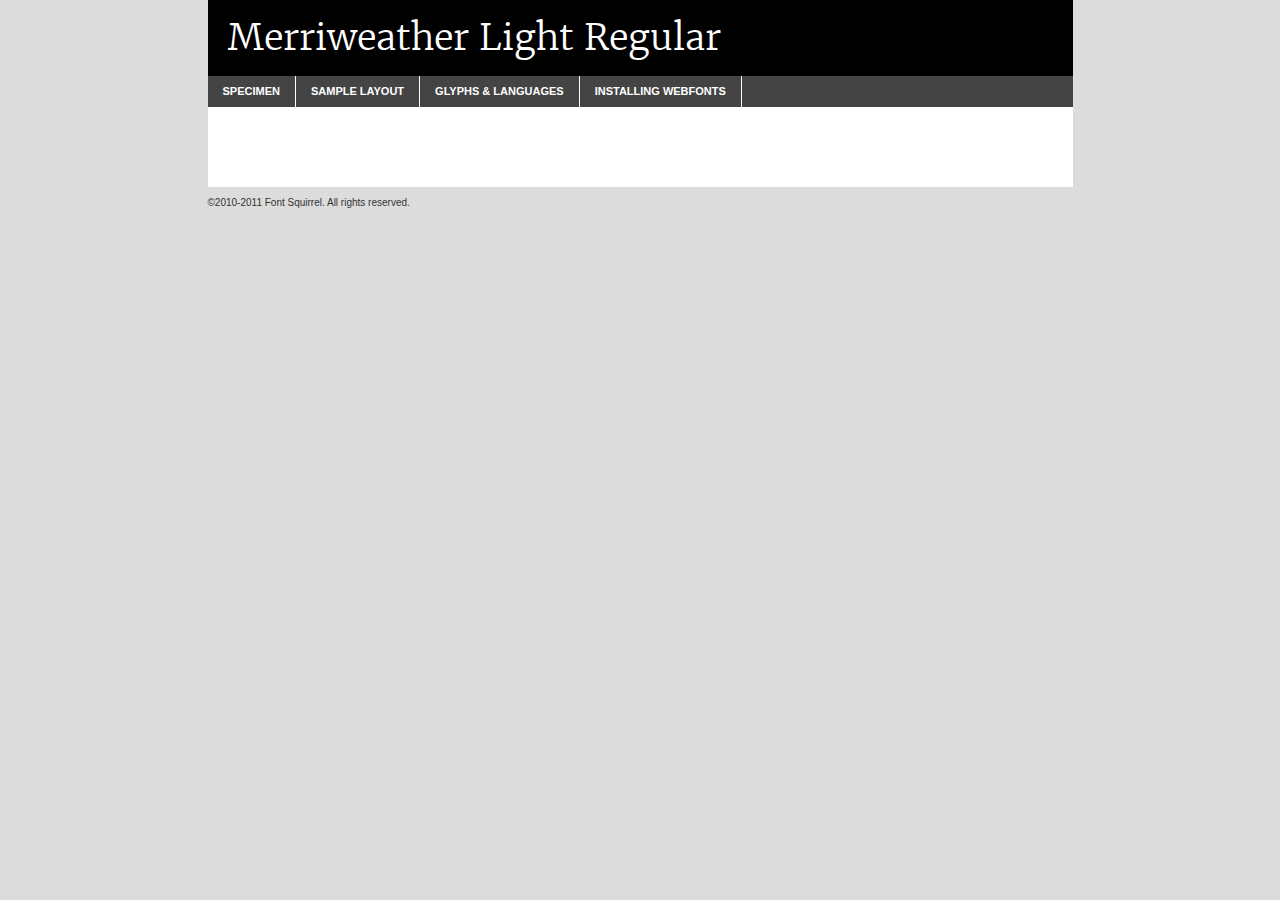
<file: GuardianBootstrapHtml/fonts/merriweather_light-demo.html>
<!DOCTYPE html PUBLIC "-//W3C//DTD XHTML 1.0 Transitional//EN"
	"http://www.w3.org/TR/xhtml1/DTD/xhtml1-transitional.dtd">

<html xmlns="http://www.w3.org/1999/xhtml" xml:lang="en" lang="en">
<head>
	<meta http-equiv="Content-Type" content="text/html; charset=utf-8" />
	<script src="http://ajax.googleapis.com/ajax/libs/jquery/1.7.2/jquery.min.js" type="text/javascript" charset="utf-8"></script>
	<script src="specimen_files/easytabs.js" type="text/javascript" charset="utf-8"></script>
	<link rel="stylesheet" href="specimen_files/specimen_stylesheet.css" type="text/css" charset="utf-8" />
	<link rel="stylesheet" href="stylesheet.css" type="text/css" charset="utf-8" />

	<style type="text/css">
					body{
				font-family: 'merriweather_lightregular';
							}
		</style>

	<title>Merriweather Light Regular Specimen</title>
	
	
	<script type="text/javascript" charset="utf-8">
		$(document).ready(function() {
			$('#container').easyTabs({defaultContent:1});
		});
	</script>
</head>

<body>
<div id="container">
	<div id="header">
		Merriweather Light Regular	</div>
	<ul class="tabs">
		<li><a href="#specimen">Specimen</a></li>
		<li><a href="#layout">Sample Layout</a></li>
				<li><a href="#glyphs">Glyphs &amp; Languages</a></li>
		<li><a href="#installing">Installing Webfonts</a></li>
		
	</ul>
	
	<div id="main_content">

		
			<div id="specimen">
		
				<div class="section">
					<div class="grid12 firstcol">
						<div class="huge">AaBb</div>
					</div>
				</div>
		
				<div class="section">
					<div class="glyph_range">A&#x200B;B&#x200b;C&#x200b;D&#x200b;E&#x200b;F&#x200b;G&#x200b;H&#x200b;I&#x200b;J&#x200b;K&#x200b;L&#x200b;M&#x200b;N&#x200b;O&#x200b;P&#x200b;Q&#x200b;R&#x200b;S&#x200b;T&#x200b;U&#x200b;V&#x200b;W&#x200b;X&#x200b;Y&#x200b;Z&#x200b;a&#x200b;b&#x200b;c&#x200b;d&#x200b;e&#x200b;f&#x200b;g&#x200b;h&#x200b;i&#x200b;j&#x200b;k&#x200b;l&#x200b;m&#x200b;n&#x200b;o&#x200b;p&#x200b;q&#x200b;r&#x200b;s&#x200b;t&#x200b;u&#x200b;v&#x200b;w&#x200b;x&#x200b;y&#x200b;z&#x200b;1&#x200b;2&#x200b;3&#x200b;4&#x200b;5&#x200b;6&#x200b;7&#x200b;8&#x200b;9&#x200b;0&#x200b;&amp;&#x200b;.&#x200b;,&#x200b;?&#x200b;!&#x200b;&#64;&#x200b;(&#x200b;)&#x200b;#&#x200b;$&#x200b;%&#x200b;*&#x200b;+&#x200b;-&#x200b;=&#x200b;:&#x200b;;</div>
				</div>
				<div class="section">
					<div class="grid12 firstcol">
						<table class="sample_table">
							<tr><td>10</td><td class="size10">abcdefghijklmnopqrstuvwxyzABCDEFGHIJKLMNOPQRSTUVWXYZ0123456789abcdefghijklmnopqrstuvwxyzABCDEFGHIJKLMNOPQRSTUVWXYZ0123456789abcdefghijklmnopqrstuvwxyzABCDEFGHIJKLMNOPQRSTUVWXYZ</td></tr>
							<tr><td>11</td><td class="size11">abcdefghijklmnopqrstuvwxyzABCDEFGHIJKLMNOPQRSTUVWXYZ0123456789abcdefghijklmnopqrstuvwxyzABCDEFGHIJKLMNOPQRSTUVWXYZ0123456789abcdefghijklmnopqrstuvwxyzABCDEFGHIJKLMNOPQRSTUVWXYZ</td></tr>
							<tr><td>12</td><td class="size12">abcdefghijklmnopqrstuvwxyzABCDEFGHIJKLMNOPQRSTUVWXYZ0123456789abcdefghijklmnopqrstuvwxyzABCDEFGHIJKLMNOPQRSTUVWXYZ0123456789abcdefghijklmnopqrstuvwxyzABCDEFGHIJKLMNOPQRSTUVWXYZ</td></tr>
							<tr><td>13</td><td class="size13">abcdefghijklmnopqrstuvwxyzABCDEFGHIJKLMNOPQRSTUVWXYZ0123456789abcdefghijklmnopqrstuvwxyzABCDEFGHIJKLMNOPQRSTUVWXYZ0123456789abcdefghijklmnopqrstuvwxyzABCDEFGHIJKLMNOPQRSTUVWXYZ</td></tr>
							<tr><td>14</td><td class="size14">abcdefghijklmnopqrstuvwxyzABCDEFGHIJKLMNOPQRSTUVWXYZ0123456789abcdefghijklmnopqrstuvwxyzABCDEFGHIJKLMNOPQRSTUVWXYZ0123456789abcdefghijklmnopqrstuvwxyzABCDEFGHIJKLMNOPQRSTUVWXYZ</td></tr>
							<tr><td>16</td><td class="size16">abcdefghijklmnopqrstuvwxyzABCDEFGHIJKLMNOPQRSTUVWXYZ0123456789abcdefghijklmnopqrstuvwxyzABCDEFGHIJKLMNOPQRSTUVWXYZ</td></tr>
							<tr><td>18</td><td class="size18">abcdefghijklmnopqrstuvwxyzABCDEFGHIJKLMNOPQRSTUVWXYZ0123456789abcdefghijklmnopqrstuvwxyzABCDEFGHIJKLMNOPQRSTUVWXYZ</td></tr>
							<tr><td>20</td><td class="size20">abcdefghijklmnopqrstuvwxyzABCDEFGHIJKLMNOPQRSTUVWXYZ0123456789abcdefghijklmnopqrstuvwxyzABCDEFGHIJKLMNOPQRSTUVWXYZ</td></tr>
							<tr><td>24</td><td class="size24">abcdefghijklmnopqrstuvwxyzABCDEFGHIJKLMNOPQRSTUVWXYZ0123456789abcdefghijklmnopqrstuvwxyzABCDEFGHIJKLMNOPQRSTUVWXYZ</td></tr>
							<tr><td>30</td><td class="size30">abcdefghijklmnopqrstuvwxyzABCDEFGHIJKLMNOPQRSTUVWXYZ0123456789abcdefghijklmnopqrstuvwxyzABCDEFGHIJKLMNOPQRSTUVWXYZ</td></tr>
							<tr><td>36</td><td class="size36">abcdefghijklmnopqrstuvwxyzABCDEFGHIJKLMNOPQRSTUVWXYZ0123456789abcdefghijklmnopqrstuvwxyzABCDEFGHIJKLMNOPQRSTUVWXYZ</td></tr>
							<tr><td>48</td><td class="size48">abcdefghijklmnopqrstuvwxyzABCDEFGHIJKLMNOPQRSTUVWXYZ0123456789abcdefghijklmnopqrstuvwxyzABCDEFGHIJKLMNOPQRSTUVWXYZ</td></tr>
							<tr><td>60</td><td class="size60">abcdefghijklmnopqrstuvwxyzABCDEFGHIJKLMNOPQRSTUVWXYZ0123456789abcdefghijklmnopqrstuvwxyzABCDEFGHIJKLMNOPQRSTUVWXYZ</td></tr>
							<tr><td>72</td><td class="size72">abcdefghijklmnopqrstuvwxyzABCDEFGHIJKLMNOPQRSTUVWXYZ0123456789abcdefghijklmnopqrstuvwxyzABCDEFGHIJKLMNOPQRSTUVWXYZ</td></tr>
							<tr><td>90</td><td class="size90">abcdefghijklmnopqrstuvwxyzABCDEFGHIJKLMNOPQRSTUVWXYZ0123456789abcdefghijklmnopqrstuvwxyzABCDEFGHIJKLMNOPQRSTUVWXYZ</td></tr>
						</table>
				
					</div>
			
				</div>
		
		
		
								<div class="section" id="bodycomparison">


										<div id="xheight">
				<div class="fontbody">&#x25FC;&#x25FC;&#x25FC;&#x25FC;&#x25FC;&#x25FC;&#x25FC;&#x25FC;&#x25FC;&#x25FC;&#x25FC;&#x25FC;&#x25FC;&#x25FC;&#x25FC;&#x25FC;&#x25FC;&#x25FC;&#x25FC;&#x25FC;&#x25FC;&#x25FC;&#x25FC;&#x25FC;&#x25FC;&#x25FC;&#x25FC;&#x25FC;&#x25FC;&#x25FC;&#x25FC;&#x25FC;&#x25FC;&#x25FC;&#x25FC;&#x25FC;&#x25FC;&#x25FC;&#x25FC;&#x25FC;&#x25FC;&#x25FC;&#x25FC;&#x25FC;&#x25FC;&#x25FC;&#x25FC;&#x25FC;&#x25FC;&#x25FC;&#x25FC;&#x25FC;&#x25FC;&#x25FC;&#x25FC;&#x25FC;&#x25FC;&#x25FC;&#x25FC;&#x25FC;&#x25FC;&#x25FC;&#x25FC;&#x25FC;&#x25FC;&#x25FC;&#x25FC;&#x25FC;&#x25FC;&#x25FC;&#x25FC;&#x25FC;&#x25FC;&#x25FC;&#x25FC;&#x25FC;&#x25FC;&#x25FC;&#x25FC;&#x25FC;&#x25FC;&#x25FC;&#x25FC;&#x25FC;&#x25FC;&#x25FC;&#x25FC;&#x25FC;&#x25FC;&#x25FC;&#x25FC;&#x25FC;&#x25FC;&#x25FC;&#x25FC;&#x25FC;&#x25FC;&#x25FC;&#x25FC;body</div><div class="arialbody">body</div><div class="verdanabody">body</div><div class="georgiabody">body</div></div>
										<div class="fontbody" style="z-index:1">
											body<span>Merriweather Light Regular</span>
										</div>
										<div class="arialbody" style="z-index:1">
											body<span>Arial</span>
										</div>
										<div class="verdanabody" style="z-index:1">
											body<span>Verdana</span>
										</div>
										<div class="georgiabody" style="z-index:1">
											body<span>Georgia</span>
										</div>



								</div>
		
		
				<div class="section psample psample_row1" id="">
					
					<div class="grid2 firstcol">
						<p class="size10"><span>10.</span>Aenean lacinia bibendum nulla sed consectetur. Fusce dapibus, tellus ac cursus commodo, tortor mauris condimentum nibh, ut fermentum massa justo sit amet risus. Nullam id dolor id nibh ultricies vehicula ut id elit. Cum sociis natoque penatibus et magnis dis parturient montes, nascetur ridiculus mus. Nulla vitae elit libero, a pharetra augue.</p>
			
					</div>
					<div class="grid3">
						<p class="size11"><span>11.</span>Aenean lacinia bibendum nulla sed consectetur. Fusce dapibus, tellus ac cursus commodo, tortor mauris condimentum nibh, ut fermentum massa justo sit amet risus. Nullam id dolor id nibh ultricies vehicula ut id elit. Cum sociis natoque penatibus et magnis dis parturient montes, nascetur ridiculus mus. Nulla vitae elit libero, a pharetra augue.</p>
			
					</div>
					<div class="grid3">
						<p class="size12"><span>12.</span>Aenean lacinia bibendum nulla sed consectetur. Fusce dapibus, tellus ac cursus commodo, tortor mauris condimentum nibh, ut fermentum massa justo sit amet risus. Nullam id dolor id nibh ultricies vehicula ut id elit. Cum sociis natoque penatibus et magnis dis parturient montes, nascetur ridiculus mus. Nulla vitae elit libero, a pharetra augue.</p>
			
					</div>
					<div class="grid4">
						<p class="size13"><span>13.</span>Aenean lacinia bibendum nulla sed consectetur. Fusce dapibus, tellus ac cursus commodo, tortor mauris condimentum nibh, ut fermentum massa justo sit amet risus. Nullam id dolor id nibh ultricies vehicula ut id elit. Cum sociis natoque penatibus et magnis dis parturient montes, nascetur ridiculus mus. Nulla vitae elit libero, a pharetra augue.</p>
			
					</div>
					<div class="white_blend"></div>
					
				</div>
				<div class="section psample psample_row2" id="">
					<div class="grid3 firstcol">
						<p class="size14"><span>14.</span>Aenean lacinia bibendum nulla sed consectetur. Fusce dapibus, tellus ac cursus commodo, tortor mauris condimentum nibh, ut fermentum massa justo sit amet risus. Nullam id dolor id nibh ultricies vehicula ut id elit. Cum sociis natoque penatibus et magnis dis parturient montes, nascetur ridiculus mus. Nulla vitae elit libero, a pharetra augue.</p>
			
					</div>
					<div class="grid4">
						<p class="size16"><span>16.</span>Aenean lacinia bibendum nulla sed consectetur. Fusce dapibus, tellus ac cursus commodo, tortor mauris condimentum nibh, ut fermentum massa justo sit amet risus. Nullam id dolor id nibh ultricies vehicula ut id elit. Cum sociis natoque penatibus et magnis dis parturient montes, nascetur ridiculus mus. Nulla vitae elit libero, a pharetra augue.</p>
			
					</div>
					<div class="grid5">
						<p class="size18"><span>18.</span>Aenean lacinia bibendum nulla sed consectetur. Fusce dapibus, tellus ac cursus commodo, tortor mauris condimentum nibh, ut fermentum massa justo sit amet risus. Nullam id dolor id nibh ultricies vehicula ut id elit. Cum sociis natoque penatibus et magnis dis parturient montes, nascetur ridiculus mus. Nulla vitae elit libero, a pharetra augue.</p>
			
					</div>

					<div class="white_blend"></div>

				</div>
				
				<div class="section psample psample_row3" id="">
					<div class="grid5 firstcol">
						<p class="size20"><span>20.</span>Aenean lacinia bibendum nulla sed consectetur. Fusce dapibus, tellus ac cursus commodo, tortor mauris condimentum nibh, ut fermentum massa justo sit amet risus. Nullam id dolor id nibh ultricies vehicula ut id elit. Cum sociis natoque penatibus et magnis dis parturient montes, nascetur ridiculus mus. Nulla vitae elit libero, a pharetra augue.</p>
					</div>
					<div class="grid7">
						<p class="size24"><span>24.</span>Aenean lacinia bibendum nulla sed consectetur. Fusce dapibus, tellus ac cursus commodo, tortor mauris condimentum nibh, ut fermentum massa justo sit amet risus. Nullam id dolor id nibh ultricies vehicula ut id elit. Cum sociis natoque penatibus et magnis dis parturient montes, nascetur ridiculus mus. Nulla vitae elit libero, a pharetra augue.</p>
					</div>
					
					<div class="white_blend"></div>
					
				</div>
				
				<div class="section psample psample_row4" id="">
					<div class="grid12 firstcol">
						<p class="size30"><span>30.</span>Aenean lacinia bibendum nulla sed consectetur. Fusce dapibus, tellus ac cursus commodo, tortor mauris condimentum nibh, ut fermentum massa justo sit amet risus. Nullam id dolor id nibh ultricies vehicula ut id elit. Cum sociis natoque penatibus et magnis dis parturient montes, nascetur ridiculus mus. Nulla vitae elit libero, a pharetra augue.</p>
					</div>
					<div class="white_blend"></div>
					
				</div>
				
				
				
				<div class="section psample psample_row1 fullreverse">
					<div class="grid2 firstcol">
						<p class="size10"><span>10.</span>Aenean lacinia bibendum nulla sed consectetur. Fusce dapibus, tellus ac cursus commodo, tortor mauris condimentum nibh, ut fermentum massa justo sit amet risus. Nullam id dolor id nibh ultricies vehicula ut id elit. Cum sociis natoque penatibus et magnis dis parturient montes, nascetur ridiculus mus. Nulla vitae elit libero, a pharetra augue.</p>
			
					</div>
					<div class="grid3">
						<p class="size11"><span>11.</span>Aenean lacinia bibendum nulla sed consectetur. Fusce dapibus, tellus ac cursus commodo, tortor mauris condimentum nibh, ut fermentum massa justo sit amet risus. Nullam id dolor id nibh ultricies vehicula ut id elit. Cum sociis natoque penatibus et magnis dis parturient montes, nascetur ridiculus mus. Nulla vitae elit libero, a pharetra augue.</p>
			
					</div>
					<div class="grid3">
						<p class="size12"><span>12.</span>Aenean lacinia bibendum nulla sed consectetur. Fusce dapibus, tellus ac cursus commodo, tortor mauris condimentum nibh, ut fermentum massa justo sit amet risus. Nullam id dolor id nibh ultricies vehicula ut id elit. Cum sociis natoque penatibus et magnis dis parturient montes, nascetur ridiculus mus. Nulla vitae elit libero, a pharetra augue.</p>
			
					</div>
					<div class="grid4">
						<p class="size13"><span>13.</span>Aenean lacinia bibendum nulla sed consectetur. Fusce dapibus, tellus ac cursus commodo, tortor mauris condimentum nibh, ut fermentum massa justo sit amet risus. Nullam id dolor id nibh ultricies vehicula ut id elit. Cum sociis natoque penatibus et magnis dis parturient montes, nascetur ridiculus mus. Nulla vitae elit libero, a pharetra augue.</p>
			
					</div>
					<div class="black_blend"></div>
					
				</div>
				
				<div class="section psample psample_row2 fullreverse">
					<div class="grid3 firstcol">
						<p class="size14"><span>14.</span>Aenean lacinia bibendum nulla sed consectetur. Fusce dapibus, tellus ac cursus commodo, tortor mauris condimentum nibh, ut fermentum massa justo sit amet risus. Nullam id dolor id nibh ultricies vehicula ut id elit. Cum sociis natoque penatibus et magnis dis parturient montes, nascetur ridiculus mus. Nulla vitae elit libero, a pharetra augue.</p>
			
					</div>
					<div class="grid4">
						<p class="size16"><span>16.</span>Aenean lacinia bibendum nulla sed consectetur. Fusce dapibus, tellus ac cursus commodo, tortor mauris condimentum nibh, ut fermentum massa justo sit amet risus. Nullam id dolor id nibh ultricies vehicula ut id elit. Cum sociis natoque penatibus et magnis dis parturient montes, nascetur ridiculus mus. Nulla vitae elit libero, a pharetra augue.</p>
			
					</div>
					<div class="grid5">
						<p class="size18"><span>18.</span>Aenean lacinia bibendum nulla sed consectetur. Fusce dapibus, tellus ac cursus commodo, tortor mauris condimentum nibh, ut fermentum massa justo sit amet risus. Nullam id dolor id nibh ultricies vehicula ut id elit. Cum sociis natoque penatibus et magnis dis parturient montes, nascetur ridiculus mus. Nulla vitae elit libero, a pharetra augue.</p>
			
					</div>
					<div class="black_blend"></div>

				</div>
				
				<div class="section psample fullreverse psample_row3" id="">
					<div class="grid5 firstcol">
						<p class="size20"><span>20.</span>Aenean lacinia bibendum nulla sed consectetur. Fusce dapibus, tellus ac cursus commodo, tortor mauris condimentum nibh, ut fermentum massa justo sit amet risus. Nullam id dolor id nibh ultricies vehicula ut id elit. Cum sociis natoque penatibus et magnis dis parturient montes, nascetur ridiculus mus. Nulla vitae elit libero, a pharetra augue.</p>
					</div>
					<div class="grid7">
						<p class="size24"><span>24.</span>Aenean lacinia bibendum nulla sed consectetur. Fusce dapibus, tellus ac cursus commodo, tortor mauris condimentum nibh, ut fermentum massa justo sit amet risus. Nullam id dolor id nibh ultricies vehicula ut id elit. Cum sociis natoque penatibus et magnis dis parturient montes, nascetur ridiculus mus. Nulla vitae elit libero, a pharetra augue.</p>
					</div>
					
					<div class="black_blend"></div>
					
				</div>
				
				<div class="section psample fullreverse psample_row4" id="" style="border-bottom: 20px #000 solid;">
					<div class="grid12 firstcol">
						<p class="size30"><span>30.</span>Aenean lacinia bibendum nulla sed consectetur. Fusce dapibus, tellus ac cursus commodo, tortor mauris condimentum nibh, ut fermentum massa justo sit amet risus. Nullam id dolor id nibh ultricies vehicula ut id elit. Cum sociis natoque penatibus et magnis dis parturient montes, nascetur ridiculus mus. Nulla vitae elit libero, a pharetra augue.</p>
					</div>
					<div class="black_blend"></div>
					
				</div>
				
				
				
				
			</div>
			
			<div id="layout">
				
				<div class="section">
					
					<div class="grid12 firstcol">
						<h1>Lorem Ipsum Dolor</h1>
						<h2>Etiam porta sem malesuada magna mollis euismod</h2>
						
						<p class="byline">By <a href="#link">Aenean Lacinia</a></p>
					</div>
				</div>
				<div class="section">
					<div class="grid8 firstcol">
						<p class="large">Donec sed odio dui. Morbi leo risus, porta ac consectetur ac, vestibulum at eros. Fusce dapibus, tellus ac cursus commodo, tortor mauris condimentum nibh, ut fermentum massa justo sit amet risus. </p>

						
						<h3>Pellentesque ornare sem</h3>

						<p>Maecenas sed diam eget risus varius blandit sit amet non magna. Maecenas faucibus mollis interdum. Donec ullamcorper nulla non metus auctor fringilla. Nullam id dolor id nibh ultricies vehicula ut id elit. Nullam id dolor id nibh ultricies vehicula ut id elit. </p>

						<p>Aenean eu leo quam. Pellentesque ornare sem lacinia quam venenatis vestibulum. Lorem ipsum dolor sit amet, consectetur adipiscing elit. Cum sociis natoque penatibus et magnis dis parturient montes, nascetur ridiculus mus. </p>

						<p>Nulla vitae elit libero, a pharetra augue. Praesent commodo cursus magna, vel scelerisque nisl consectetur et. Aenean lacinia bibendum nulla sed consectetur. </p>

						<p>Nullam quis risus eget urna mollis ornare vel eu leo. Nullam quis risus eget urna mollis ornare vel eu leo. Maecenas sed diam eget risus varius blandit sit amet non magna. Donec ullamcorper nulla non metus auctor fringilla. </p>

						<h3>Cras mattis consectetur</h3>

						<p>Aenean eu leo quam. Pellentesque ornare sem lacinia quam venenatis vestibulum. Aenean lacinia bibendum nulla sed consectetur. Integer posuere erat a ante venenatis dapibus posuere velit aliquet. Cras mattis consectetur purus sit amet fermentum. </p>

						<p>Nullam id dolor id nibh ultricies vehicula ut id elit. Nullam quis risus eget urna mollis ornare vel eu leo. Cras mattis consectetur purus sit amet fermentum.</p>
					</div>
					
					<div class="grid4 sidebar">
						
						<div class="box reverse">
							<p class="last">Nullam quis risus eget urna mollis ornare vel eu leo. Donec ullamcorper nulla non metus auctor fringilla. Cras mattis consectetur purus sit amet fermentum. Sed posuere consectetur est at lobortis. Lorem ipsum dolor sit amet, consectetur adipiscing elit. </p>
						</div>
						
						<p class="caption">Maecenas sed diam eget risus varius.</p>

						<p>Vestibulum id ligula porta felis euismod semper. Integer posuere erat a ante venenatis dapibus posuere velit aliquet. Vestibulum id ligula porta felis euismod semper. Sed posuere consectetur est at lobortis. Maecenas sed diam eget risus varius blandit sit amet non magna. Fusce dapibus, tellus ac cursus commodo, tortor mauris condimentum nibh, ut fermentum massa justo sit amet risus. </p>

					

						<p>Duis mollis, est non commodo luctus, nisi erat porttitor ligula, eget lacinia odio sem nec elit. Aenean lacinia bibendum nulla sed consectetur. Vivamus sagittis lacus vel augue laoreet rutrum faucibus dolor auctor. Aenean lacinia bibendum nulla sed consectetur. Nullam quis risus eget urna mollis ornare vel eu leo. </p>

						<p>Praesent commodo cursus magna, vel scelerisque nisl consectetur et. Donec ullamcorper nulla non metus auctor fringilla. Maecenas faucibus mollis interdum. Fusce dapibus, tellus ac cursus commodo, tortor mauris condimentum nibh, ut fermentum massa justo sit amet risus. </p>

					</div>
				</div>
				
			</div>


			



		<div id="glyphs">
			<div class="section">
				<div class="grid12 firstcol">
			
				<h1>Language Support</h1>
				<p>The subset of Merriweather Light Regular in this kit supports the following languages:<br />
			
					Albanian, Basque, Breton, Chamorro, Danish, Dutch, English, Faroese, Finnish, French, Frisian, Galician, German, Icelandic, Italian, Malagasy, Norwegian, Portuguese, Spanish, Swedish				</p>
				<h1>Glyph Chart</h1>
				<p>The subset of Merriweather Light Regular in this kit includes all the glyphs listed below. Unicode entities are included above each glyph to help you insert individual characters into your layout.</p>
				<div id="glyph_chart">
			
																														 <div><p>&amp;#13;</p>&#13;</div>
																				 <div><p>&amp;#32;</p>&#32;</div>
																				 <div><p>&amp;#33;</p>&#33;</div>
																				 <div><p>&amp;#34;</p>&#34;</div>
																				 <div><p>&amp;#35;</p>&#35;</div>
																				 <div><p>&amp;#36;</p>&#36;</div>
																				 <div><p>&amp;#37;</p>&#37;</div>
																				 <div><p>&amp;#38;</p>&#38;</div>
																				 <div><p>&amp;#39;</p>&#39;</div>
																				 <div><p>&amp;#40;</p>&#40;</div>
																				 <div><p>&amp;#41;</p>&#41;</div>
																				 <div><p>&amp;#42;</p>&#42;</div>
																				 <div><p>&amp;#43;</p>&#43;</div>
																				 <div><p>&amp;#44;</p>&#44;</div>
																				 <div><p>&amp;#45;</p>&#45;</div>
																				 <div><p>&amp;#46;</p>&#46;</div>
																				 <div><p>&amp;#47;</p>&#47;</div>
																				 <div><p>&amp;#48;</p>&#48;</div>
																				 <div><p>&amp;#49;</p>&#49;</div>
																				 <div><p>&amp;#50;</p>&#50;</div>
																				 <div><p>&amp;#51;</p>&#51;</div>
																				 <div><p>&amp;#52;</p>&#52;</div>
																				 <div><p>&amp;#53;</p>&#53;</div>
																				 <div><p>&amp;#54;</p>&#54;</div>
																				 <div><p>&amp;#55;</p>&#55;</div>
																				 <div><p>&amp;#56;</p>&#56;</div>
																				 <div><p>&amp;#57;</p>&#57;</div>
																				 <div><p>&amp;#58;</p>&#58;</div>
																				 <div><p>&amp;#59;</p>&#59;</div>
																				 <div><p>&amp;#60;</p>&#60;</div>
																				 <div><p>&amp;#61;</p>&#61;</div>
																				 <div><p>&amp;#62;</p>&#62;</div>
																				 <div><p>&amp;#63;</p>&#63;</div>
																				 <div><p>&amp;#64;</p>&#64;</div>
																				 <div><p>&amp;#65;</p>&#65;</div>
																				 <div><p>&amp;#66;</p>&#66;</div>
																				 <div><p>&amp;#67;</p>&#67;</div>
																				 <div><p>&amp;#68;</p>&#68;</div>
																				 <div><p>&amp;#69;</p>&#69;</div>
																				 <div><p>&amp;#70;</p>&#70;</div>
																				 <div><p>&amp;#71;</p>&#71;</div>
																				 <div><p>&amp;#72;</p>&#72;</div>
																				 <div><p>&amp;#73;</p>&#73;</div>
																				 <div><p>&amp;#74;</p>&#74;</div>
																				 <div><p>&amp;#75;</p>&#75;</div>
																				 <div><p>&amp;#76;</p>&#76;</div>
																				 <div><p>&amp;#77;</p>&#77;</div>
																				 <div><p>&amp;#78;</p>&#78;</div>
																				 <div><p>&amp;#79;</p>&#79;</div>
																				 <div><p>&amp;#80;</p>&#80;</div>
																				 <div><p>&amp;#81;</p>&#81;</div>
																				 <div><p>&amp;#82;</p>&#82;</div>
																				 <div><p>&amp;#83;</p>&#83;</div>
																				 <div><p>&amp;#84;</p>&#84;</div>
																				 <div><p>&amp;#85;</p>&#85;</div>
																				 <div><p>&amp;#86;</p>&#86;</div>
																				 <div><p>&amp;#87;</p>&#87;</div>
																				 <div><p>&amp;#88;</p>&#88;</div>
																				 <div><p>&amp;#89;</p>&#89;</div>
																				 <div><p>&amp;#90;</p>&#90;</div>
																				 <div><p>&amp;#91;</p>&#91;</div>
																				 <div><p>&amp;#92;</p>&#92;</div>
																				 <div><p>&amp;#93;</p>&#93;</div>
																				 <div><p>&amp;#94;</p>&#94;</div>
																				 <div><p>&amp;#95;</p>&#95;</div>
																				 <div><p>&amp;#96;</p>&#96;</div>
																				 <div><p>&amp;#97;</p>&#97;</div>
																				 <div><p>&amp;#98;</p>&#98;</div>
																				 <div><p>&amp;#99;</p>&#99;</div>
																				 <div><p>&amp;#100;</p>&#100;</div>
																				 <div><p>&amp;#101;</p>&#101;</div>
																				 <div><p>&amp;#102;</p>&#102;</div>
																				 <div><p>&amp;#103;</p>&#103;</div>
																				 <div><p>&amp;#104;</p>&#104;</div>
																				 <div><p>&amp;#105;</p>&#105;</div>
																				 <div><p>&amp;#106;</p>&#106;</div>
																				 <div><p>&amp;#107;</p>&#107;</div>
																				 <div><p>&amp;#108;</p>&#108;</div>
																				 <div><p>&amp;#109;</p>&#109;</div>
																				 <div><p>&amp;#110;</p>&#110;</div>
																				 <div><p>&amp;#111;</p>&#111;</div>
																				 <div><p>&amp;#112;</p>&#112;</div>
																				 <div><p>&amp;#113;</p>&#113;</div>
																				 <div><p>&amp;#114;</p>&#114;</div>
																				 <div><p>&amp;#115;</p>&#115;</div>
																				 <div><p>&amp;#116;</p>&#116;</div>
																				 <div><p>&amp;#117;</p>&#117;</div>
																				 <div><p>&amp;#118;</p>&#118;</div>
																				 <div><p>&amp;#119;</p>&#119;</div>
																				 <div><p>&amp;#120;</p>&#120;</div>
																				 <div><p>&amp;#121;</p>&#121;</div>
																				 <div><p>&amp;#122;</p>&#122;</div>
																				 <div><p>&amp;#123;</p>&#123;</div>
																				 <div><p>&amp;#124;</p>&#124;</div>
																				 <div><p>&amp;#125;</p>&#125;</div>
																				 <div><p>&amp;#126;</p>&#126;</div>
																				 <div><p>&amp;#160;</p>&#160;</div>
																				 <div><p>&amp;#161;</p>&#161;</div>
																				 <div><p>&amp;#162;</p>&#162;</div>
																				 <div><p>&amp;#163;</p>&#163;</div>
																				 <div><p>&amp;#164;</p>&#164;</div>
																				 <div><p>&amp;#165;</p>&#165;</div>
																				 <div><p>&amp;#166;</p>&#166;</div>
																				 <div><p>&amp;#167;</p>&#167;</div>
																				 <div><p>&amp;#168;</p>&#168;</div>
																				 <div><p>&amp;#169;</p>&#169;</div>
																				 <div><p>&amp;#170;</p>&#170;</div>
																				 <div><p>&amp;#171;</p>&#171;</div>
																				 <div><p>&amp;#172;</p>&#172;</div>
																				 <div><p>&amp;#173;</p>&#173;</div>
																				 <div><p>&amp;#174;</p>&#174;</div>
																				 <div><p>&amp;#175;</p>&#175;</div>
																				 <div><p>&amp;#176;</p>&#176;</div>
																				 <div><p>&amp;#177;</p>&#177;</div>
																				 <div><p>&amp;#180;</p>&#180;</div>
																				 <div><p>&amp;#181;</p>&#181;</div>
																				 <div><p>&amp;#182;</p>&#182;</div>
																				 <div><p>&amp;#183;</p>&#183;</div>
																				 <div><p>&amp;#184;</p>&#184;</div>
																				 <div><p>&amp;#186;</p>&#186;</div>
																				 <div><p>&amp;#187;</p>&#187;</div>
																				 <div><p>&amp;#188;</p>&#188;</div>
																				 <div><p>&amp;#189;</p>&#189;</div>
																				 <div><p>&amp;#190;</p>&#190;</div>
																				 <div><p>&amp;#191;</p>&#191;</div>
																				 <div><p>&amp;#192;</p>&#192;</div>
																				 <div><p>&amp;#193;</p>&#193;</div>
																				 <div><p>&amp;#194;</p>&#194;</div>
																				 <div><p>&amp;#195;</p>&#195;</div>
																				 <div><p>&amp;#196;</p>&#196;</div>
																				 <div><p>&amp;#197;</p>&#197;</div>
																				 <div><p>&amp;#198;</p>&#198;</div>
																				 <div><p>&amp;#199;</p>&#199;</div>
																				 <div><p>&amp;#200;</p>&#200;</div>
																				 <div><p>&amp;#201;</p>&#201;</div>
																				 <div><p>&amp;#202;</p>&#202;</div>
																				 <div><p>&amp;#203;</p>&#203;</div>
																				 <div><p>&amp;#204;</p>&#204;</div>
																				 <div><p>&amp;#205;</p>&#205;</div>
																				 <div><p>&amp;#206;</p>&#206;</div>
																				 <div><p>&amp;#207;</p>&#207;</div>
																				 <div><p>&amp;#208;</p>&#208;</div>
																				 <div><p>&amp;#209;</p>&#209;</div>
																				 <div><p>&amp;#210;</p>&#210;</div>
																				 <div><p>&amp;#211;</p>&#211;</div>
																				 <div><p>&amp;#212;</p>&#212;</div>
																				 <div><p>&amp;#213;</p>&#213;</div>
																				 <div><p>&amp;#214;</p>&#214;</div>
																				 <div><p>&amp;#215;</p>&#215;</div>
																				 <div><p>&amp;#216;</p>&#216;</div>
																				 <div><p>&amp;#217;</p>&#217;</div>
																				 <div><p>&amp;#218;</p>&#218;</div>
																				 <div><p>&amp;#219;</p>&#219;</div>
																				 <div><p>&amp;#220;</p>&#220;</div>
																				 <div><p>&amp;#221;</p>&#221;</div>
																				 <div><p>&amp;#222;</p>&#222;</div>
																				 <div><p>&amp;#223;</p>&#223;</div>
																				 <div><p>&amp;#224;</p>&#224;</div>
																				 <div><p>&amp;#225;</p>&#225;</div>
																				 <div><p>&amp;#226;</p>&#226;</div>
																				 <div><p>&amp;#227;</p>&#227;</div>
																				 <div><p>&amp;#228;</p>&#228;</div>
																				 <div><p>&amp;#229;</p>&#229;</div>
																				 <div><p>&amp;#230;</p>&#230;</div>
																				 <div><p>&amp;#231;</p>&#231;</div>
																				 <div><p>&amp;#232;</p>&#232;</div>
																				 <div><p>&amp;#233;</p>&#233;</div>
																				 <div><p>&amp;#234;</p>&#234;</div>
																				 <div><p>&amp;#235;</p>&#235;</div>
																				 <div><p>&amp;#236;</p>&#236;</div>
																				 <div><p>&amp;#237;</p>&#237;</div>
																				 <div><p>&amp;#238;</p>&#238;</div>
																				 <div><p>&amp;#239;</p>&#239;</div>
																				 <div><p>&amp;#240;</p>&#240;</div>
																				 <div><p>&amp;#241;</p>&#241;</div>
																				 <div><p>&amp;#242;</p>&#242;</div>
																				 <div><p>&amp;#243;</p>&#243;</div>
																				 <div><p>&amp;#244;</p>&#244;</div>
																				 <div><p>&amp;#245;</p>&#245;</div>
																				 <div><p>&amp;#246;</p>&#246;</div>
																				 <div><p>&amp;#247;</p>&#247;</div>
																				 <div><p>&amp;#248;</p>&#248;</div>
																				 <div><p>&amp;#249;</p>&#249;</div>
																				 <div><p>&amp;#250;</p>&#250;</div>
																				 <div><p>&amp;#251;</p>&#251;</div>
																				 <div><p>&amp;#252;</p>&#252;</div>
																				 <div><p>&amp;#253;</p>&#253;</div>
																				 <div><p>&amp;#254;</p>&#254;</div>
																				 <div><p>&amp;#255;</p>&#255;</div>
																				 <div><p>&amp;#338;</p>&#338;</div>
																				 <div><p>&amp;#339;</p>&#339;</div>
																				 <div><p>&amp;#376;</p>&#376;</div>
																				 <div><p>&amp;#710;</p>&#710;</div>
																				 <div><p>&amp;#732;</p>&#732;</div>
																				 <div><p>&amp;#8192;</p>&#8192;</div>
																				 <div><p>&amp;#8193;</p>&#8193;</div>
																				 <div><p>&amp;#8194;</p>&#8194;</div>
																				 <div><p>&amp;#8195;</p>&#8195;</div>
																				 <div><p>&amp;#8196;</p>&#8196;</div>
																				 <div><p>&amp;#8197;</p>&#8197;</div>
																				 <div><p>&amp;#8198;</p>&#8198;</div>
																				 <div><p>&amp;#8199;</p>&#8199;</div>
																				 <div><p>&amp;#8200;</p>&#8200;</div>
																				 <div><p>&amp;#8201;</p>&#8201;</div>
																				 <div><p>&amp;#8202;</p>&#8202;</div>
																				 <div><p>&amp;#8208;</p>&#8208;</div>
																				 <div><p>&amp;#8209;</p>&#8209;</div>
																				 <div><p>&amp;#8210;</p>&#8210;</div>
																				 <div><p>&amp;#8211;</p>&#8211;</div>
																				 <div><p>&amp;#8212;</p>&#8212;</div>
																				 <div><p>&amp;#8216;</p>&#8216;</div>
																				 <div><p>&amp;#8217;</p>&#8217;</div>
																				 <div><p>&amp;#8218;</p>&#8218;</div>
																				 <div><p>&amp;#8220;</p>&#8220;</div>
																				 <div><p>&amp;#8221;</p>&#8221;</div>
																				 <div><p>&amp;#8222;</p>&#8222;</div>
																				 <div><p>&amp;#8226;</p>&#8226;</div>
																				 <div><p>&amp;#8230;</p>&#8230;</div>
																				 <div><p>&amp;#8239;</p>&#8239;</div>
																				 <div><p>&amp;#8249;</p>&#8249;</div>
																				 <div><p>&amp;#8250;</p>&#8250;</div>
																				 <div><p>&amp;#8287;</p>&#8287;</div>
																				 <div><p>&amp;#8364;</p>&#8364;</div>
																				 <div><p>&amp;#8482;</p>&#8482;</div>
																				 <div><p>&amp;#9724;</p>&#9724;</div>
																												</div>	
				</div>
		
		
			</div>
		</div>
		
		
		<div id="specs">
			
		</div>
	
		<div id="installing">
			<div class="section">
				<div class="grid7 firstcol">
					<h1>Installing Webfonts</h1>
					
					<p>Webfonts are supported by all major browser platforms but not all in the same way. There are currently four different font formats that must be included in order to target all browsers. This includes TTF, WOFF, EOT and SVG.</p>
					
					<h2>1. Upload your webfonts</h2>
					<p>You must upload your webfont kit to your website. They should be in or near the same directory as your CSS files.</p>
					
					<h2>2. Include the webfont stylesheet</h2>
					<p>A special CSS @font-face declaration helps the various browsers select the appropriate font it needs without causing you a bunch of headaches. Learn more about this syntax by reading the <a href="http://www.fontspring.com/blog/further-hardening-of-the-bulletproof-syntax">Fontspring blog post</a> about it. The code for it is as follows:</p>


<code>
@font-face{ 
	font-family: 'MyWebFont';
	src: url('WebFont.eot');
	src: url('WebFont.eot?#iefix') format('embedded-opentype'),
	     url('WebFont.woff') format('woff'),
	     url('WebFont.ttf') format('truetype'),
	     url('WebFont.svg#webfont') format('svg');
}
</code>

	<p>We've already gone ahead and generated the code for you. All you have to do is link to the stylesheet in your HTML, like this:</p>
	<code>&lt;link rel=&quot;stylesheet&quot; href=&quot;stylesheet.css&quot; type=&quot;text/css&quot; charset=&quot;utf-8&quot; /&gt;</code>

					<h2>3. Modify your own stylesheet</h2>
					<p>To take advantage of your new fonts, you must tell your stylesheet to use them. Look at the original @font-face declaration above and find the property called "font-family." The name linked there will be what you use to reference the font. Prepend that webfont name to the font stack in the "font-family" property, inside the selector you want to change. For example:</p>
<code>p { font-family: 'WebFont', Arial, sans-serif; }</code>

<h2>4. Test</h2>
<p>Getting webfonts to work cross-browser <em>can</em> be tricky. Use the information in the sidebar to help you if you find that fonts aren't loading in a particular browser.</p>
				</div>
				
				<div class="grid5 sidebar">
					<div class="box">
						<h2>Troubleshooting<br />Font-Face Problems</h2>
						<p>Having trouble getting your webfonts to load in your new website? Here are some tips to sort out what might be the problem.</p>

						<h3>Fonts not showing in any browser</h3>

						<p>This sounds like you need to work on the plumbing. You either did not upload the fonts to the correct directory, or you did not link the fonts properly in the CSS. If you've confirmed that all this is correct and you still have a problem, take a look at your .htaccess file and see if requests are getting intercepted.</p>

						<h3>Fonts not loading in iPhone or iPad</h3>

						<p>The most common problem here is that you are serving the fonts from an IIS server. IIS refuses to serve files that have unknown MIME types. If that is the case, you must set the MIME type for SVG to "image/svg+xml" in the server settings. Follow these instructions from Microsoft if you need help.</p>

						<h3>Fonts not loading in Firefox</h3>

						<p>The primary reason for this failure? You are still using a version Firefox older than 3.5. So upgrade already! If that isn't it, then you are very likely serving fonts from a different domain. Firefox requires that all font assets be served from the same domain. Lastly it is possible that you need to add WOFF to your list of MIME types (if you are serving via IIS.)</p>

						<h3>Fonts not loading in IE</h3>

						<p>Are you looking at Internet Explorer on an actual Windows machine or are you cheating by using a service like Adobe BrowserLab? Many of these screenshot services do not render @font-face for IE. Best to test it on a real machine.</p>

						<h3>Fonts not loading in IE9</h3>

						<p>IE9, like Firefox, requires that fonts be served from the same domain as the website. Make sure that is the case.</p>
					</div>
				</div>
			</div>
			
		</div>
	
	</div>
	<div id="footer">
		<p>&copy;2010-2011 Font Squirrel. All rights reserved.</p>
	</div>
</div>
</body>
</html>
</file>
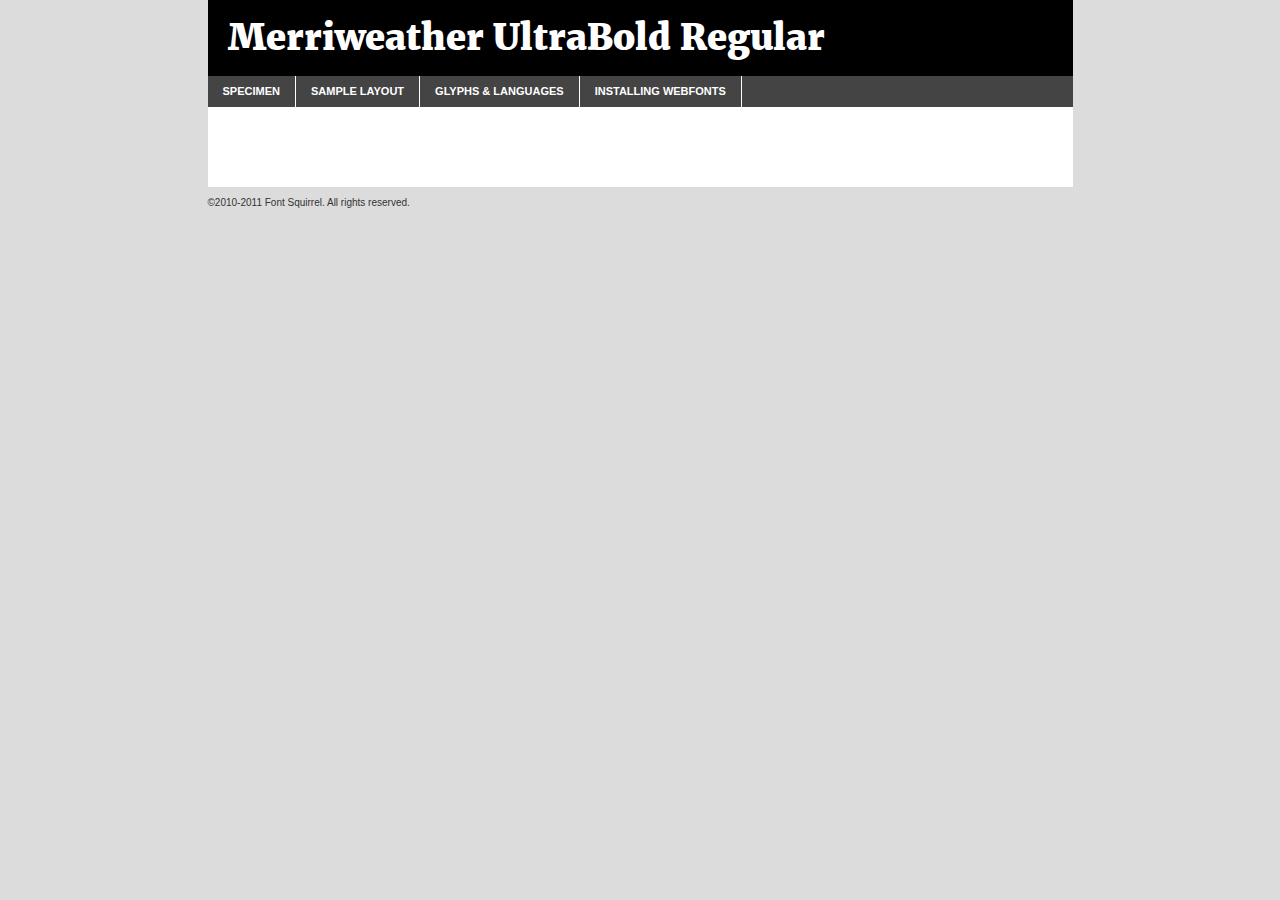
<file: GuardianBootstrapHtml/fonts/merriweather_ultrabold-demo.html>
<!DOCTYPE html PUBLIC "-//W3C//DTD XHTML 1.0 Transitional//EN"
	"http://www.w3.org/TR/xhtml1/DTD/xhtml1-transitional.dtd">

<html xmlns="http://www.w3.org/1999/xhtml" xml:lang="en" lang="en">
<head>
	<meta http-equiv="Content-Type" content="text/html; charset=utf-8" />
	<script src="http://ajax.googleapis.com/ajax/libs/jquery/1.7.2/jquery.min.js" type="text/javascript" charset="utf-8"></script>
	<script src="specimen_files/easytabs.js" type="text/javascript" charset="utf-8"></script>
	<link rel="stylesheet" href="specimen_files/specimen_stylesheet.css" type="text/css" charset="utf-8" />
	<link rel="stylesheet" href="stylesheet.css" type="text/css" charset="utf-8" />

	<style type="text/css">
					body{
				font-family: 'merriweather_ultraboldregular';
							}
		</style>

	<title>Merriweather UltraBold Regular Specimen</title>
	
	
	<script type="text/javascript" charset="utf-8">
		$(document).ready(function() {
			$('#container').easyTabs({defaultContent:1});
		});
	</script>
</head>

<body>
<div id="container">
	<div id="header">
		Merriweather UltraBold Regular	</div>
	<ul class="tabs">
		<li><a href="#specimen">Specimen</a></li>
		<li><a href="#layout">Sample Layout</a></li>
				<li><a href="#glyphs">Glyphs &amp; Languages</a></li>
		<li><a href="#installing">Installing Webfonts</a></li>
		
	</ul>
	
	<div id="main_content">

		
			<div id="specimen">
		
				<div class="section">
					<div class="grid12 firstcol">
						<div class="huge">AaBb</div>
					</div>
				</div>
		
				<div class="section">
					<div class="glyph_range">A&#x200B;B&#x200b;C&#x200b;D&#x200b;E&#x200b;F&#x200b;G&#x200b;H&#x200b;I&#x200b;J&#x200b;K&#x200b;L&#x200b;M&#x200b;N&#x200b;O&#x200b;P&#x200b;Q&#x200b;R&#x200b;S&#x200b;T&#x200b;U&#x200b;V&#x200b;W&#x200b;X&#x200b;Y&#x200b;Z&#x200b;a&#x200b;b&#x200b;c&#x200b;d&#x200b;e&#x200b;f&#x200b;g&#x200b;h&#x200b;i&#x200b;j&#x200b;k&#x200b;l&#x200b;m&#x200b;n&#x200b;o&#x200b;p&#x200b;q&#x200b;r&#x200b;s&#x200b;t&#x200b;u&#x200b;v&#x200b;w&#x200b;x&#x200b;y&#x200b;z&#x200b;1&#x200b;2&#x200b;3&#x200b;4&#x200b;5&#x200b;6&#x200b;7&#x200b;8&#x200b;9&#x200b;0&#x200b;&amp;&#x200b;.&#x200b;,&#x200b;?&#x200b;!&#x200b;&#64;&#x200b;(&#x200b;)&#x200b;#&#x200b;$&#x200b;%&#x200b;*&#x200b;+&#x200b;-&#x200b;=&#x200b;:&#x200b;;</div>
				</div>
				<div class="section">
					<div class="grid12 firstcol">
						<table class="sample_table">
							<tr><td>10</td><td class="size10">abcdefghijklmnopqrstuvwxyzABCDEFGHIJKLMNOPQRSTUVWXYZ0123456789abcdefghijklmnopqrstuvwxyzABCDEFGHIJKLMNOPQRSTUVWXYZ0123456789abcdefghijklmnopqrstuvwxyzABCDEFGHIJKLMNOPQRSTUVWXYZ</td></tr>
							<tr><td>11</td><td class="size11">abcdefghijklmnopqrstuvwxyzABCDEFGHIJKLMNOPQRSTUVWXYZ0123456789abcdefghijklmnopqrstuvwxyzABCDEFGHIJKLMNOPQRSTUVWXYZ0123456789abcdefghijklmnopqrstuvwxyzABCDEFGHIJKLMNOPQRSTUVWXYZ</td></tr>
							<tr><td>12</td><td class="size12">abcdefghijklmnopqrstuvwxyzABCDEFGHIJKLMNOPQRSTUVWXYZ0123456789abcdefghijklmnopqrstuvwxyzABCDEFGHIJKLMNOPQRSTUVWXYZ0123456789abcdefghijklmnopqrstuvwxyzABCDEFGHIJKLMNOPQRSTUVWXYZ</td></tr>
							<tr><td>13</td><td class="size13">abcdefghijklmnopqrstuvwxyzABCDEFGHIJKLMNOPQRSTUVWXYZ0123456789abcdefghijklmnopqrstuvwxyzABCDEFGHIJKLMNOPQRSTUVWXYZ0123456789abcdefghijklmnopqrstuvwxyzABCDEFGHIJKLMNOPQRSTUVWXYZ</td></tr>
							<tr><td>14</td><td class="size14">abcdefghijklmnopqrstuvwxyzABCDEFGHIJKLMNOPQRSTUVWXYZ0123456789abcdefghijklmnopqrstuvwxyzABCDEFGHIJKLMNOPQRSTUVWXYZ0123456789abcdefghijklmnopqrstuvwxyzABCDEFGHIJKLMNOPQRSTUVWXYZ</td></tr>
							<tr><td>16</td><td class="size16">abcdefghijklmnopqrstuvwxyzABCDEFGHIJKLMNOPQRSTUVWXYZ0123456789abcdefghijklmnopqrstuvwxyzABCDEFGHIJKLMNOPQRSTUVWXYZ</td></tr>
							<tr><td>18</td><td class="size18">abcdefghijklmnopqrstuvwxyzABCDEFGHIJKLMNOPQRSTUVWXYZ0123456789abcdefghijklmnopqrstuvwxyzABCDEFGHIJKLMNOPQRSTUVWXYZ</td></tr>
							<tr><td>20</td><td class="size20">abcdefghijklmnopqrstuvwxyzABCDEFGHIJKLMNOPQRSTUVWXYZ0123456789abcdefghijklmnopqrstuvwxyzABCDEFGHIJKLMNOPQRSTUVWXYZ</td></tr>
							<tr><td>24</td><td class="size24">abcdefghijklmnopqrstuvwxyzABCDEFGHIJKLMNOPQRSTUVWXYZ0123456789abcdefghijklmnopqrstuvwxyzABCDEFGHIJKLMNOPQRSTUVWXYZ</td></tr>
							<tr><td>30</td><td class="size30">abcdefghijklmnopqrstuvwxyzABCDEFGHIJKLMNOPQRSTUVWXYZ0123456789abcdefghijklmnopqrstuvwxyzABCDEFGHIJKLMNOPQRSTUVWXYZ</td></tr>
							<tr><td>36</td><td class="size36">abcdefghijklmnopqrstuvwxyzABCDEFGHIJKLMNOPQRSTUVWXYZ0123456789abcdefghijklmnopqrstuvwxyzABCDEFGHIJKLMNOPQRSTUVWXYZ</td></tr>
							<tr><td>48</td><td class="size48">abcdefghijklmnopqrstuvwxyzABCDEFGHIJKLMNOPQRSTUVWXYZ0123456789abcdefghijklmnopqrstuvwxyzABCDEFGHIJKLMNOPQRSTUVWXYZ</td></tr>
							<tr><td>60</td><td class="size60">abcdefghijklmnopqrstuvwxyzABCDEFGHIJKLMNOPQRSTUVWXYZ0123456789abcdefghijklmnopqrstuvwxyzABCDEFGHIJKLMNOPQRSTUVWXYZ</td></tr>
							<tr><td>72</td><td class="size72">abcdefghijklmnopqrstuvwxyzABCDEFGHIJKLMNOPQRSTUVWXYZ0123456789abcdefghijklmnopqrstuvwxyzABCDEFGHIJKLMNOPQRSTUVWXYZ</td></tr>
							<tr><td>90</td><td class="size90">abcdefghijklmnopqrstuvwxyzABCDEFGHIJKLMNOPQRSTUVWXYZ0123456789abcdefghijklmnopqrstuvwxyzABCDEFGHIJKLMNOPQRSTUVWXYZ</td></tr>
						</table>
				
					</div>
			
				</div>
		
		
		
								<div class="section" id="bodycomparison">


										<div id="xheight">
				<div class="fontbody">&#x25FC;&#x25FC;&#x25FC;&#x25FC;&#x25FC;&#x25FC;&#x25FC;&#x25FC;&#x25FC;&#x25FC;&#x25FC;&#x25FC;&#x25FC;&#x25FC;&#x25FC;&#x25FC;&#x25FC;&#x25FC;&#x25FC;&#x25FC;&#x25FC;&#x25FC;&#x25FC;&#x25FC;&#x25FC;&#x25FC;&#x25FC;&#x25FC;&#x25FC;&#x25FC;&#x25FC;&#x25FC;&#x25FC;&#x25FC;&#x25FC;&#x25FC;&#x25FC;&#x25FC;&#x25FC;&#x25FC;&#x25FC;&#x25FC;&#x25FC;&#x25FC;&#x25FC;&#x25FC;&#x25FC;&#x25FC;&#x25FC;&#x25FC;&#x25FC;&#x25FC;&#x25FC;&#x25FC;&#x25FC;&#x25FC;&#x25FC;&#x25FC;&#x25FC;&#x25FC;&#x25FC;&#x25FC;&#x25FC;&#x25FC;&#x25FC;&#x25FC;&#x25FC;&#x25FC;&#x25FC;&#x25FC;&#x25FC;&#x25FC;&#x25FC;&#x25FC;&#x25FC;&#x25FC;&#x25FC;&#x25FC;&#x25FC;&#x25FC;&#x25FC;&#x25FC;&#x25FC;&#x25FC;&#x25FC;&#x25FC;&#x25FC;&#x25FC;&#x25FC;&#x25FC;&#x25FC;&#x25FC;&#x25FC;&#x25FC;&#x25FC;&#x25FC;&#x25FC;&#x25FC;&#x25FC;body</div><div class="arialbody">body</div><div class="verdanabody">body</div><div class="georgiabody">body</div></div>
										<div class="fontbody" style="z-index:1">
											body<span>Merriweather UltraBold Regular</span>
										</div>
										<div class="arialbody" style="z-index:1">
											body<span>Arial</span>
										</div>
										<div class="verdanabody" style="z-index:1">
											body<span>Verdana</span>
										</div>
										<div class="georgiabody" style="z-index:1">
											body<span>Georgia</span>
										</div>



								</div>
		
		
				<div class="section psample psample_row1" id="">
					
					<div class="grid2 firstcol">
						<p class="size10"><span>10.</span>Aenean lacinia bibendum nulla sed consectetur. Fusce dapibus, tellus ac cursus commodo, tortor mauris condimentum nibh, ut fermentum massa justo sit amet risus. Nullam id dolor id nibh ultricies vehicula ut id elit. Cum sociis natoque penatibus et magnis dis parturient montes, nascetur ridiculus mus. Nulla vitae elit libero, a pharetra augue.</p>
			
					</div>
					<div class="grid3">
						<p class="size11"><span>11.</span>Aenean lacinia bibendum nulla sed consectetur. Fusce dapibus, tellus ac cursus commodo, tortor mauris condimentum nibh, ut fermentum massa justo sit amet risus. Nullam id dolor id nibh ultricies vehicula ut id elit. Cum sociis natoque penatibus et magnis dis parturient montes, nascetur ridiculus mus. Nulla vitae elit libero, a pharetra augue.</p>
			
					</div>
					<div class="grid3">
						<p class="size12"><span>12.</span>Aenean lacinia bibendum nulla sed consectetur. Fusce dapibus, tellus ac cursus commodo, tortor mauris condimentum nibh, ut fermentum massa justo sit amet risus. Nullam id dolor id nibh ultricies vehicula ut id elit. Cum sociis natoque penatibus et magnis dis parturient montes, nascetur ridiculus mus. Nulla vitae elit libero, a pharetra augue.</p>
			
					</div>
					<div class="grid4">
						<p class="size13"><span>13.</span>Aenean lacinia bibendum nulla sed consectetur. Fusce dapibus, tellus ac cursus commodo, tortor mauris condimentum nibh, ut fermentum massa justo sit amet risus. Nullam id dolor id nibh ultricies vehicula ut id elit. Cum sociis natoque penatibus et magnis dis parturient montes, nascetur ridiculus mus. Nulla vitae elit libero, a pharetra augue.</p>
			
					</div>
					<div class="white_blend"></div>
					
				</div>
				<div class="section psample psample_row2" id="">
					<div class="grid3 firstcol">
						<p class="size14"><span>14.</span>Aenean lacinia bibendum nulla sed consectetur. Fusce dapibus, tellus ac cursus commodo, tortor mauris condimentum nibh, ut fermentum massa justo sit amet risus. Nullam id dolor id nibh ultricies vehicula ut id elit. Cum sociis natoque penatibus et magnis dis parturient montes, nascetur ridiculus mus. Nulla vitae elit libero, a pharetra augue.</p>
			
					</div>
					<div class="grid4">
						<p class="size16"><span>16.</span>Aenean lacinia bibendum nulla sed consectetur. Fusce dapibus, tellus ac cursus commodo, tortor mauris condimentum nibh, ut fermentum massa justo sit amet risus. Nullam id dolor id nibh ultricies vehicula ut id elit. Cum sociis natoque penatibus et magnis dis parturient montes, nascetur ridiculus mus. Nulla vitae elit libero, a pharetra augue.</p>
			
					</div>
					<div class="grid5">
						<p class="size18"><span>18.</span>Aenean lacinia bibendum nulla sed consectetur. Fusce dapibus, tellus ac cursus commodo, tortor mauris condimentum nibh, ut fermentum massa justo sit amet risus. Nullam id dolor id nibh ultricies vehicula ut id elit. Cum sociis natoque penatibus et magnis dis parturient montes, nascetur ridiculus mus. Nulla vitae elit libero, a pharetra augue.</p>
			
					</div>

					<div class="white_blend"></div>

				</div>
				
				<div class="section psample psample_row3" id="">
					<div class="grid5 firstcol">
						<p class="size20"><span>20.</span>Aenean lacinia bibendum nulla sed consectetur. Fusce dapibus, tellus ac cursus commodo, tortor mauris condimentum nibh, ut fermentum massa justo sit amet risus. Nullam id dolor id nibh ultricies vehicula ut id elit. Cum sociis natoque penatibus et magnis dis parturient montes, nascetur ridiculus mus. Nulla vitae elit libero, a pharetra augue.</p>
					</div>
					<div class="grid7">
						<p class="size24"><span>24.</span>Aenean lacinia bibendum nulla sed consectetur. Fusce dapibus, tellus ac cursus commodo, tortor mauris condimentum nibh, ut fermentum massa justo sit amet risus. Nullam id dolor id nibh ultricies vehicula ut id elit. Cum sociis natoque penatibus et magnis dis parturient montes, nascetur ridiculus mus. Nulla vitae elit libero, a pharetra augue.</p>
					</div>
					
					<div class="white_blend"></div>
					
				</div>
				
				<div class="section psample psample_row4" id="">
					<div class="grid12 firstcol">
						<p class="size30"><span>30.</span>Aenean lacinia bibendum nulla sed consectetur. Fusce dapibus, tellus ac cursus commodo, tortor mauris condimentum nibh, ut fermentum massa justo sit amet risus. Nullam id dolor id nibh ultricies vehicula ut id elit. Cum sociis natoque penatibus et magnis dis parturient montes, nascetur ridiculus mus. Nulla vitae elit libero, a pharetra augue.</p>
					</div>
					<div class="white_blend"></div>
					
				</div>
				
				
				
				<div class="section psample psample_row1 fullreverse">
					<div class="grid2 firstcol">
						<p class="size10"><span>10.</span>Aenean lacinia bibendum nulla sed consectetur. Fusce dapibus, tellus ac cursus commodo, tortor mauris condimentum nibh, ut fermentum massa justo sit amet risus. Nullam id dolor id nibh ultricies vehicula ut id elit. Cum sociis natoque penatibus et magnis dis parturient montes, nascetur ridiculus mus. Nulla vitae elit libero, a pharetra augue.</p>
			
					</div>
					<div class="grid3">
						<p class="size11"><span>11.</span>Aenean lacinia bibendum nulla sed consectetur. Fusce dapibus, tellus ac cursus commodo, tortor mauris condimentum nibh, ut fermentum massa justo sit amet risus. Nullam id dolor id nibh ultricies vehicula ut id elit. Cum sociis natoque penatibus et magnis dis parturient montes, nascetur ridiculus mus. Nulla vitae elit libero, a pharetra augue.</p>
			
					</div>
					<div class="grid3">
						<p class="size12"><span>12.</span>Aenean lacinia bibendum nulla sed consectetur. Fusce dapibus, tellus ac cursus commodo, tortor mauris condimentum nibh, ut fermentum massa justo sit amet risus. Nullam id dolor id nibh ultricies vehicula ut id elit. Cum sociis natoque penatibus et magnis dis parturient montes, nascetur ridiculus mus. Nulla vitae elit libero, a pharetra augue.</p>
			
					</div>
					<div class="grid4">
						<p class="size13"><span>13.</span>Aenean lacinia bibendum nulla sed consectetur. Fusce dapibus, tellus ac cursus commodo, tortor mauris condimentum nibh, ut fermentum massa justo sit amet risus. Nullam id dolor id nibh ultricies vehicula ut id elit. Cum sociis natoque penatibus et magnis dis parturient montes, nascetur ridiculus mus. Nulla vitae elit libero, a pharetra augue.</p>
			
					</div>
					<div class="black_blend"></div>
					
				</div>
				
				<div class="section psample psample_row2 fullreverse">
					<div class="grid3 firstcol">
						<p class="size14"><span>14.</span>Aenean lacinia bibendum nulla sed consectetur. Fusce dapibus, tellus ac cursus commodo, tortor mauris condimentum nibh, ut fermentum massa justo sit amet risus. Nullam id dolor id nibh ultricies vehicula ut id elit. Cum sociis natoque penatibus et magnis dis parturient montes, nascetur ridiculus mus. Nulla vitae elit libero, a pharetra augue.</p>
			
					</div>
					<div class="grid4">
						<p class="size16"><span>16.</span>Aenean lacinia bibendum nulla sed consectetur. Fusce dapibus, tellus ac cursus commodo, tortor mauris condimentum nibh, ut fermentum massa justo sit amet risus. Nullam id dolor id nibh ultricies vehicula ut id elit. Cum sociis natoque penatibus et magnis dis parturient montes, nascetur ridiculus mus. Nulla vitae elit libero, a pharetra augue.</p>
			
					</div>
					<div class="grid5">
						<p class="size18"><span>18.</span>Aenean lacinia bibendum nulla sed consectetur. Fusce dapibus, tellus ac cursus commodo, tortor mauris condimentum nibh, ut fermentum massa justo sit amet risus. Nullam id dolor id nibh ultricies vehicula ut id elit. Cum sociis natoque penatibus et magnis dis parturient montes, nascetur ridiculus mus. Nulla vitae elit libero, a pharetra augue.</p>
			
					</div>
					<div class="black_blend"></div>

				</div>
				
				<div class="section psample fullreverse psample_row3" id="">
					<div class="grid5 firstcol">
						<p class="size20"><span>20.</span>Aenean lacinia bibendum nulla sed consectetur. Fusce dapibus, tellus ac cursus commodo, tortor mauris condimentum nibh, ut fermentum massa justo sit amet risus. Nullam id dolor id nibh ultricies vehicula ut id elit. Cum sociis natoque penatibus et magnis dis parturient montes, nascetur ridiculus mus. Nulla vitae elit libero, a pharetra augue.</p>
					</div>
					<div class="grid7">
						<p class="size24"><span>24.</span>Aenean lacinia bibendum nulla sed consectetur. Fusce dapibus, tellus ac cursus commodo, tortor mauris condimentum nibh, ut fermentum massa justo sit amet risus. Nullam id dolor id nibh ultricies vehicula ut id elit. Cum sociis natoque penatibus et magnis dis parturient montes, nascetur ridiculus mus. Nulla vitae elit libero, a pharetra augue.</p>
					</div>
					
					<div class="black_blend"></div>
					
				</div>
				
				<div class="section psample fullreverse psample_row4" id="" style="border-bottom: 20px #000 solid;">
					<div class="grid12 firstcol">
						<p class="size30"><span>30.</span>Aenean lacinia bibendum nulla sed consectetur. Fusce dapibus, tellus ac cursus commodo, tortor mauris condimentum nibh, ut fermentum massa justo sit amet risus. Nullam id dolor id nibh ultricies vehicula ut id elit. Cum sociis natoque penatibus et magnis dis parturient montes, nascetur ridiculus mus. Nulla vitae elit libero, a pharetra augue.</p>
					</div>
					<div class="black_blend"></div>
					
				</div>
				
				
				
				
			</div>
			
			<div id="layout">
				
				<div class="section">
					
					<div class="grid12 firstcol">
						<h1>Lorem Ipsum Dolor</h1>
						<h2>Etiam porta sem malesuada magna mollis euismod</h2>
						
						<p class="byline">By <a href="#link">Aenean Lacinia</a></p>
					</div>
				</div>
				<div class="section">
					<div class="grid8 firstcol">
						<p class="large">Donec sed odio dui. Morbi leo risus, porta ac consectetur ac, vestibulum at eros. Fusce dapibus, tellus ac cursus commodo, tortor mauris condimentum nibh, ut fermentum massa justo sit amet risus. </p>

						
						<h3>Pellentesque ornare sem</h3>

						<p>Maecenas sed diam eget risus varius blandit sit amet non magna. Maecenas faucibus mollis interdum. Donec ullamcorper nulla non metus auctor fringilla. Nullam id dolor id nibh ultricies vehicula ut id elit. Nullam id dolor id nibh ultricies vehicula ut id elit. </p>

						<p>Aenean eu leo quam. Pellentesque ornare sem lacinia quam venenatis vestibulum. Lorem ipsum dolor sit amet, consectetur adipiscing elit. Cum sociis natoque penatibus et magnis dis parturient montes, nascetur ridiculus mus. </p>

						<p>Nulla vitae elit libero, a pharetra augue. Praesent commodo cursus magna, vel scelerisque nisl consectetur et. Aenean lacinia bibendum nulla sed consectetur. </p>

						<p>Nullam quis risus eget urna mollis ornare vel eu leo. Nullam quis risus eget urna mollis ornare vel eu leo. Maecenas sed diam eget risus varius blandit sit amet non magna. Donec ullamcorper nulla non metus auctor fringilla. </p>

						<h3>Cras mattis consectetur</h3>

						<p>Aenean eu leo quam. Pellentesque ornare sem lacinia quam venenatis vestibulum. Aenean lacinia bibendum nulla sed consectetur. Integer posuere erat a ante venenatis dapibus posuere velit aliquet. Cras mattis consectetur purus sit amet fermentum. </p>

						<p>Nullam id dolor id nibh ultricies vehicula ut id elit. Nullam quis risus eget urna mollis ornare vel eu leo. Cras mattis consectetur purus sit amet fermentum.</p>
					</div>
					
					<div class="grid4 sidebar">
						
						<div class="box reverse">
							<p class="last">Nullam quis risus eget urna mollis ornare vel eu leo. Donec ullamcorper nulla non metus auctor fringilla. Cras mattis consectetur purus sit amet fermentum. Sed posuere consectetur est at lobortis. Lorem ipsum dolor sit amet, consectetur adipiscing elit. </p>
						</div>
						
						<p class="caption">Maecenas sed diam eget risus varius.</p>

						<p>Vestibulum id ligula porta felis euismod semper. Integer posuere erat a ante venenatis dapibus posuere velit aliquet. Vestibulum id ligula porta felis euismod semper. Sed posuere consectetur est at lobortis. Maecenas sed diam eget risus varius blandit sit amet non magna. Fusce dapibus, tellus ac cursus commodo, tortor mauris condimentum nibh, ut fermentum massa justo sit amet risus. </p>

					

						<p>Duis mollis, est non commodo luctus, nisi erat porttitor ligula, eget lacinia odio sem nec elit. Aenean lacinia bibendum nulla sed consectetur. Vivamus sagittis lacus vel augue laoreet rutrum faucibus dolor auctor. Aenean lacinia bibendum nulla sed consectetur. Nullam quis risus eget urna mollis ornare vel eu leo. </p>

						<p>Praesent commodo cursus magna, vel scelerisque nisl consectetur et. Donec ullamcorper nulla non metus auctor fringilla. Maecenas faucibus mollis interdum. Fusce dapibus, tellus ac cursus commodo, tortor mauris condimentum nibh, ut fermentum massa justo sit amet risus. </p>

					</div>
				</div>
				
			</div>


			



		<div id="glyphs">
			<div class="section">
				<div class="grid12 firstcol">
			
				<h1>Language Support</h1>
				<p>The subset of Merriweather UltraBold Regular in this kit supports the following languages:<br />
			
					Albanian, Basque, Breton, Chamorro, Danish, Dutch, English, Faroese, Finnish, French, Frisian, Galician, German, Icelandic, Italian, Malagasy, Norwegian, Portuguese, Spanish, Swedish				</p>
				<h1>Glyph Chart</h1>
				<p>The subset of Merriweather UltraBold Regular in this kit includes all the glyphs listed below. Unicode entities are included above each glyph to help you insert individual characters into your layout.</p>
				<div id="glyph_chart">
			
																														 <div><p>&amp;#13;</p>&#13;</div>
																				 <div><p>&amp;#32;</p>&#32;</div>
																				 <div><p>&amp;#33;</p>&#33;</div>
																				 <div><p>&amp;#34;</p>&#34;</div>
																				 <div><p>&amp;#35;</p>&#35;</div>
																				 <div><p>&amp;#36;</p>&#36;</div>
																				 <div><p>&amp;#37;</p>&#37;</div>
																				 <div><p>&amp;#38;</p>&#38;</div>
																				 <div><p>&amp;#39;</p>&#39;</div>
																				 <div><p>&amp;#40;</p>&#40;</div>
																				 <div><p>&amp;#41;</p>&#41;</div>
																				 <div><p>&amp;#42;</p>&#42;</div>
																				 <div><p>&amp;#43;</p>&#43;</div>
																				 <div><p>&amp;#44;</p>&#44;</div>
																				 <div><p>&amp;#45;</p>&#45;</div>
																				 <div><p>&amp;#46;</p>&#46;</div>
																				 <div><p>&amp;#47;</p>&#47;</div>
																				 <div><p>&amp;#48;</p>&#48;</div>
																				 <div><p>&amp;#49;</p>&#49;</div>
																				 <div><p>&amp;#50;</p>&#50;</div>
																				 <div><p>&amp;#51;</p>&#51;</div>
																				 <div><p>&amp;#52;</p>&#52;</div>
																				 <div><p>&amp;#53;</p>&#53;</div>
																				 <div><p>&amp;#54;</p>&#54;</div>
																				 <div><p>&amp;#55;</p>&#55;</div>
																				 <div><p>&amp;#56;</p>&#56;</div>
																				 <div><p>&amp;#57;</p>&#57;</div>
																				 <div><p>&amp;#58;</p>&#58;</div>
																				 <div><p>&amp;#59;</p>&#59;</div>
																				 <div><p>&amp;#60;</p>&#60;</div>
																				 <div><p>&amp;#61;</p>&#61;</div>
																				 <div><p>&amp;#62;</p>&#62;</div>
																				 <div><p>&amp;#63;</p>&#63;</div>
																				 <div><p>&amp;#64;</p>&#64;</div>
																				 <div><p>&amp;#65;</p>&#65;</div>
																				 <div><p>&amp;#66;</p>&#66;</div>
																				 <div><p>&amp;#67;</p>&#67;</div>
																				 <div><p>&amp;#68;</p>&#68;</div>
																				 <div><p>&amp;#69;</p>&#69;</div>
																				 <div><p>&amp;#70;</p>&#70;</div>
																				 <div><p>&amp;#71;</p>&#71;</div>
																				 <div><p>&amp;#72;</p>&#72;</div>
																				 <div><p>&amp;#73;</p>&#73;</div>
																				 <div><p>&amp;#74;</p>&#74;</div>
																				 <div><p>&amp;#75;</p>&#75;</div>
																				 <div><p>&amp;#76;</p>&#76;</div>
																				 <div><p>&amp;#77;</p>&#77;</div>
																				 <div><p>&amp;#78;</p>&#78;</div>
																				 <div><p>&amp;#79;</p>&#79;</div>
																				 <div><p>&amp;#80;</p>&#80;</div>
																				 <div><p>&amp;#81;</p>&#81;</div>
																				 <div><p>&amp;#82;</p>&#82;</div>
																				 <div><p>&amp;#83;</p>&#83;</div>
																				 <div><p>&amp;#84;</p>&#84;</div>
																				 <div><p>&amp;#85;</p>&#85;</div>
																				 <div><p>&amp;#86;</p>&#86;</div>
																				 <div><p>&amp;#87;</p>&#87;</div>
																				 <div><p>&amp;#88;</p>&#88;</div>
																				 <div><p>&amp;#89;</p>&#89;</div>
																				 <div><p>&amp;#90;</p>&#90;</div>
																				 <div><p>&amp;#91;</p>&#91;</div>
																				 <div><p>&amp;#92;</p>&#92;</div>
																				 <div><p>&amp;#93;</p>&#93;</div>
																				 <div><p>&amp;#94;</p>&#94;</div>
																				 <div><p>&amp;#95;</p>&#95;</div>
																				 <div><p>&amp;#96;</p>&#96;</div>
																				 <div><p>&amp;#97;</p>&#97;</div>
																				 <div><p>&amp;#98;</p>&#98;</div>
																				 <div><p>&amp;#99;</p>&#99;</div>
																				 <div><p>&amp;#100;</p>&#100;</div>
																				 <div><p>&amp;#101;</p>&#101;</div>
																				 <div><p>&amp;#102;</p>&#102;</div>
																				 <div><p>&amp;#103;</p>&#103;</div>
																				 <div><p>&amp;#104;</p>&#104;</div>
																				 <div><p>&amp;#105;</p>&#105;</div>
																				 <div><p>&amp;#106;</p>&#106;</div>
																				 <div><p>&amp;#107;</p>&#107;</div>
																				 <div><p>&amp;#108;</p>&#108;</div>
																				 <div><p>&amp;#109;</p>&#109;</div>
																				 <div><p>&amp;#110;</p>&#110;</div>
																				 <div><p>&amp;#111;</p>&#111;</div>
																				 <div><p>&amp;#112;</p>&#112;</div>
																				 <div><p>&amp;#113;</p>&#113;</div>
																				 <div><p>&amp;#114;</p>&#114;</div>
																				 <div><p>&amp;#115;</p>&#115;</div>
																				 <div><p>&amp;#116;</p>&#116;</div>
																				 <div><p>&amp;#117;</p>&#117;</div>
																				 <div><p>&amp;#118;</p>&#118;</div>
																				 <div><p>&amp;#119;</p>&#119;</div>
																				 <div><p>&amp;#120;</p>&#120;</div>
																				 <div><p>&amp;#121;</p>&#121;</div>
																				 <div><p>&amp;#122;</p>&#122;</div>
																				 <div><p>&amp;#123;</p>&#123;</div>
																				 <div><p>&amp;#124;</p>&#124;</div>
																				 <div><p>&amp;#125;</p>&#125;</div>
																				 <div><p>&amp;#126;</p>&#126;</div>
																				 <div><p>&amp;#160;</p>&#160;</div>
																				 <div><p>&amp;#161;</p>&#161;</div>
																				 <div><p>&amp;#162;</p>&#162;</div>
																				 <div><p>&amp;#163;</p>&#163;</div>
																				 <div><p>&amp;#164;</p>&#164;</div>
																				 <div><p>&amp;#165;</p>&#165;</div>
																				 <div><p>&amp;#166;</p>&#166;</div>
																				 <div><p>&amp;#167;</p>&#167;</div>
																				 <div><p>&amp;#168;</p>&#168;</div>
																				 <div><p>&amp;#169;</p>&#169;</div>
																				 <div><p>&amp;#170;</p>&#170;</div>
																				 <div><p>&amp;#171;</p>&#171;</div>
																				 <div><p>&amp;#172;</p>&#172;</div>
																				 <div><p>&amp;#173;</p>&#173;</div>
																				 <div><p>&amp;#174;</p>&#174;</div>
																				 <div><p>&amp;#175;</p>&#175;</div>
																				 <div><p>&amp;#176;</p>&#176;</div>
																				 <div><p>&amp;#177;</p>&#177;</div>
																				 <div><p>&amp;#180;</p>&#180;</div>
																				 <div><p>&amp;#181;</p>&#181;</div>
																				 <div><p>&amp;#182;</p>&#182;</div>
																				 <div><p>&amp;#183;</p>&#183;</div>
																				 <div><p>&amp;#184;</p>&#184;</div>
																				 <div><p>&amp;#186;</p>&#186;</div>
																				 <div><p>&amp;#187;</p>&#187;</div>
																				 <div><p>&amp;#188;</p>&#188;</div>
																				 <div><p>&amp;#189;</p>&#189;</div>
																				 <div><p>&amp;#190;</p>&#190;</div>
																				 <div><p>&amp;#191;</p>&#191;</div>
																				 <div><p>&amp;#192;</p>&#192;</div>
																				 <div><p>&amp;#193;</p>&#193;</div>
																				 <div><p>&amp;#194;</p>&#194;</div>
																				 <div><p>&amp;#195;</p>&#195;</div>
																				 <div><p>&amp;#196;</p>&#196;</div>
																				 <div><p>&amp;#197;</p>&#197;</div>
																				 <div><p>&amp;#198;</p>&#198;</div>
																				 <div><p>&amp;#199;</p>&#199;</div>
																				 <div><p>&amp;#200;</p>&#200;</div>
																				 <div><p>&amp;#201;</p>&#201;</div>
																				 <div><p>&amp;#202;</p>&#202;</div>
																				 <div><p>&amp;#203;</p>&#203;</div>
																				 <div><p>&amp;#204;</p>&#204;</div>
																				 <div><p>&amp;#205;</p>&#205;</div>
																				 <div><p>&amp;#206;</p>&#206;</div>
																				 <div><p>&amp;#207;</p>&#207;</div>
																				 <div><p>&amp;#208;</p>&#208;</div>
																				 <div><p>&amp;#209;</p>&#209;</div>
																				 <div><p>&amp;#210;</p>&#210;</div>
																				 <div><p>&amp;#211;</p>&#211;</div>
																				 <div><p>&amp;#212;</p>&#212;</div>
																				 <div><p>&amp;#213;</p>&#213;</div>
																				 <div><p>&amp;#214;</p>&#214;</div>
																				 <div><p>&amp;#215;</p>&#215;</div>
																				 <div><p>&amp;#216;</p>&#216;</div>
																				 <div><p>&amp;#217;</p>&#217;</div>
																				 <div><p>&amp;#218;</p>&#218;</div>
																				 <div><p>&amp;#219;</p>&#219;</div>
																				 <div><p>&amp;#220;</p>&#220;</div>
																				 <div><p>&amp;#221;</p>&#221;</div>
																				 <div><p>&amp;#222;</p>&#222;</div>
																				 <div><p>&amp;#223;</p>&#223;</div>
																				 <div><p>&amp;#224;</p>&#224;</div>
																				 <div><p>&amp;#225;</p>&#225;</div>
																				 <div><p>&amp;#226;</p>&#226;</div>
																				 <div><p>&amp;#227;</p>&#227;</div>
																				 <div><p>&amp;#228;</p>&#228;</div>
																				 <div><p>&amp;#229;</p>&#229;</div>
																				 <div><p>&amp;#230;</p>&#230;</div>
																				 <div><p>&amp;#231;</p>&#231;</div>
																				 <div><p>&amp;#232;</p>&#232;</div>
																				 <div><p>&amp;#233;</p>&#233;</div>
																				 <div><p>&amp;#234;</p>&#234;</div>
																				 <div><p>&amp;#235;</p>&#235;</div>
																				 <div><p>&amp;#236;</p>&#236;</div>
																				 <div><p>&amp;#237;</p>&#237;</div>
																				 <div><p>&amp;#238;</p>&#238;</div>
																				 <div><p>&amp;#239;</p>&#239;</div>
																				 <div><p>&amp;#240;</p>&#240;</div>
																				 <div><p>&amp;#241;</p>&#241;</div>
																				 <div><p>&amp;#242;</p>&#242;</div>
																				 <div><p>&amp;#243;</p>&#243;</div>
																				 <div><p>&amp;#244;</p>&#244;</div>
																				 <div><p>&amp;#245;</p>&#245;</div>
																				 <div><p>&amp;#246;</p>&#246;</div>
																				 <div><p>&amp;#247;</p>&#247;</div>
																				 <div><p>&amp;#248;</p>&#248;</div>
																				 <div><p>&amp;#249;</p>&#249;</div>
																				 <div><p>&amp;#250;</p>&#250;</div>
																				 <div><p>&amp;#251;</p>&#251;</div>
																				 <div><p>&amp;#252;</p>&#252;</div>
																				 <div><p>&amp;#253;</p>&#253;</div>
																				 <div><p>&amp;#254;</p>&#254;</div>
																				 <div><p>&amp;#255;</p>&#255;</div>
																				 <div><p>&amp;#338;</p>&#338;</div>
																				 <div><p>&amp;#339;</p>&#339;</div>
																				 <div><p>&amp;#376;</p>&#376;</div>
																				 <div><p>&amp;#710;</p>&#710;</div>
																				 <div><p>&amp;#732;</p>&#732;</div>
																				 <div><p>&amp;#8192;</p>&#8192;</div>
																				 <div><p>&amp;#8193;</p>&#8193;</div>
																				 <div><p>&amp;#8194;</p>&#8194;</div>
																				 <div><p>&amp;#8195;</p>&#8195;</div>
																				 <div><p>&amp;#8196;</p>&#8196;</div>
																				 <div><p>&amp;#8197;</p>&#8197;</div>
																				 <div><p>&amp;#8198;</p>&#8198;</div>
																				 <div><p>&amp;#8199;</p>&#8199;</div>
																				 <div><p>&amp;#8200;</p>&#8200;</div>
																				 <div><p>&amp;#8201;</p>&#8201;</div>
																				 <div><p>&amp;#8202;</p>&#8202;</div>
																				 <div><p>&amp;#8208;</p>&#8208;</div>
																				 <div><p>&amp;#8209;</p>&#8209;</div>
																				 <div><p>&amp;#8210;</p>&#8210;</div>
																				 <div><p>&amp;#8211;</p>&#8211;</div>
																				 <div><p>&amp;#8212;</p>&#8212;</div>
																				 <div><p>&amp;#8216;</p>&#8216;</div>
																				 <div><p>&amp;#8217;</p>&#8217;</div>
																				 <div><p>&amp;#8218;</p>&#8218;</div>
																				 <div><p>&amp;#8220;</p>&#8220;</div>
																				 <div><p>&amp;#8221;</p>&#8221;</div>
																				 <div><p>&amp;#8222;</p>&#8222;</div>
																				 <div><p>&amp;#8226;</p>&#8226;</div>
																				 <div><p>&amp;#8230;</p>&#8230;</div>
																				 <div><p>&amp;#8239;</p>&#8239;</div>
																				 <div><p>&amp;#8249;</p>&#8249;</div>
																				 <div><p>&amp;#8250;</p>&#8250;</div>
																				 <div><p>&amp;#8287;</p>&#8287;</div>
																				 <div><p>&amp;#8364;</p>&#8364;</div>
																				 <div><p>&amp;#8482;</p>&#8482;</div>
																				 <div><p>&amp;#9724;</p>&#9724;</div>
																				 <div><p>&amp;#64257;</p>&#64257;</div>
																				 <div><p>&amp;#64258;</p>&#64258;</div>
																												</div>	
				</div>
		
		
			</div>
		</div>
		
		
		<div id="specs">
			
		</div>
	
		<div id="installing">
			<div class="section">
				<div class="grid7 firstcol">
					<h1>Installing Webfonts</h1>
					
					<p>Webfonts are supported by all major browser platforms but not all in the same way. There are currently four different font formats that must be included in order to target all browsers. This includes TTF, WOFF, EOT and SVG.</p>
					
					<h2>1. Upload your webfonts</h2>
					<p>You must upload your webfont kit to your website. They should be in or near the same directory as your CSS files.</p>
					
					<h2>2. Include the webfont stylesheet</h2>
					<p>A special CSS @font-face declaration helps the various browsers select the appropriate font it needs without causing you a bunch of headaches. Learn more about this syntax by reading the <a href="http://www.fontspring.com/blog/further-hardening-of-the-bulletproof-syntax">Fontspring blog post</a> about it. The code for it is as follows:</p>


<code>
@font-face{ 
	font-family: 'MyWebFont';
	src: url('WebFont.eot');
	src: url('WebFont.eot?#iefix') format('embedded-opentype'),
	     url('WebFont.woff') format('woff'),
	     url('WebFont.ttf') format('truetype'),
	     url('WebFont.svg#webfont') format('svg');
}
</code>

	<p>We've already gone ahead and generated the code for you. All you have to do is link to the stylesheet in your HTML, like this:</p>
	<code>&lt;link rel=&quot;stylesheet&quot; href=&quot;stylesheet.css&quot; type=&quot;text/css&quot; charset=&quot;utf-8&quot; /&gt;</code>

					<h2>3. Modify your own stylesheet</h2>
					<p>To take advantage of your new fonts, you must tell your stylesheet to use them. Look at the original @font-face declaration above and find the property called "font-family." The name linked there will be what you use to reference the font. Prepend that webfont name to the font stack in the "font-family" property, inside the selector you want to change. For example:</p>
<code>p { font-family: 'WebFont', Arial, sans-serif; }</code>

<h2>4. Test</h2>
<p>Getting webfonts to work cross-browser <em>can</em> be tricky. Use the information in the sidebar to help you if you find that fonts aren't loading in a particular browser.</p>
				</div>
				
				<div class="grid5 sidebar">
					<div class="box">
						<h2>Troubleshooting<br />Font-Face Problems</h2>
						<p>Having trouble getting your webfonts to load in your new website? Here are some tips to sort out what might be the problem.</p>

						<h3>Fonts not showing in any browser</h3>

						<p>This sounds like you need to work on the plumbing. You either did not upload the fonts to the correct directory, or you did not link the fonts properly in the CSS. If you've confirmed that all this is correct and you still have a problem, take a look at your .htaccess file and see if requests are getting intercepted.</p>

						<h3>Fonts not loading in iPhone or iPad</h3>

						<p>The most common problem here is that you are serving the fonts from an IIS server. IIS refuses to serve files that have unknown MIME types. If that is the case, you must set the MIME type for SVG to "image/svg+xml" in the server settings. Follow these instructions from Microsoft if you need help.</p>

						<h3>Fonts not loading in Firefox</h3>

						<p>The primary reason for this failure? You are still using a version Firefox older than 3.5. So upgrade already! If that isn't it, then you are very likely serving fonts from a different domain. Firefox requires that all font assets be served from the same domain. Lastly it is possible that you need to add WOFF to your list of MIME types (if you are serving via IIS.)</p>

						<h3>Fonts not loading in IE</h3>

						<p>Are you looking at Internet Explorer on an actual Windows machine or are you cheating by using a service like Adobe BrowserLab? Many of these screenshot services do not render @font-face for IE. Best to test it on a real machine.</p>

						<h3>Fonts not loading in IE9</h3>

						<p>IE9, like Firefox, requires that fonts be served from the same domain as the website. Make sure that is the case.</p>
					</div>
				</div>
			</div>
			
		</div>
	
	</div>
	<div id="footer">
		<p>&copy;2010-2011 Font Squirrel. All rights reserved.</p>
	</div>
</div>
</body>
</html>
</file>
<file: GuardianBootstrapHtml/fonts/stylesheet.css>
/* Generated by Font Squirrel (http://www.fontsquirrel.com) on July 10, 2015 */



@font-face {
    font-family: 'merriweather_lightregular';
    src: url('merriweather_light-webfont.eot');
    src: url('merriweather_light-webfont.eot?#iefix') format('embedded-opentype'),
         url('merriweather_light-webfont.woff2') format('woff2'),
         url('merriweather_light-webfont.woff') format('woff'),
         url('merriweather_light-webfont.ttf') format('truetype'),
         url('merriweather_light-webfont.svg#merriweather_lightregular') format('svg');
    font-weight: normal;
    font-style: normal;

}




@font-face {
    font-family: 'merriweather_ultraboldregular';
    src: url('merriweather_ultrabold-webfont.eot');
    src: url('merriweather_ultrabold-webfont.eot?#iefix') format('embedded-opentype'),
         url('merriweather_ultrabold-webfont.woff2') format('woff2'),
         url('merriweather_ultrabold-webfont.woff') format('woff'),
         url('merriweather_ultrabold-webfont.ttf') format('truetype'),
         url('merriweather_ultrabold-webfont.svg#merriweather_ultraboldregular') format('svg');
    font-weight: normal;
    font-style: normal;

}




@font-face {
    font-family: 'merriweatherbold';
    src: url('merriweather-bold-webfont.eot');
    src: url('merriweather-bold-webfont.eot?#iefix') format('embedded-opentype'),
         url('merriweather-bold-webfont.woff2') format('woff2'),
         url('merriweather-bold-webfont.woff') format('woff'),
         url('merriweather-bold-webfont.ttf') format('truetype'),
         url('merriweather-bold-webfont.svg#merriweatherbold') format('svg');
    font-weight: normal;
    font-style: normal;

}




@font-face {
    font-family: 'merriweatherbold_italic';
    src: url('merriweather-bolditalic-webfont.eot');
    src: url('merriweather-bolditalic-webfont.eot?#iefix') format('embedded-opentype'),
         url('merriweather-bolditalic-webfont.woff2') format('woff2'),
         url('merriweather-bolditalic-webfont.woff') format('woff'),
         url('merriweather-bolditalic-webfont.ttf') format('truetype'),
         url('merriweather-bolditalic-webfont.svg#merriweatherbold_italic') format('svg');
    font-weight: normal;
    font-style: normal;

}
</file>
<file: GuardianBootstrapHtml/fonts/specimen_files/specimen_stylesheet.css>
@import url('grid_12-825-55-15.css');

/*  
	CSS Reset by Eric Meyer - Released under Public Domain
    http://meyerweb.com/eric/tools/css/reset/
*/
html, body, div, span, applet, object, iframe,
h1, h2, h3, h4, h5, h6, p, blockquote, pre,
a, abbr, acronym, address, big, cite, code,
del, dfn, em, font, img, ins, kbd, q, s, samp,
small, strike, strong, sub, sup, tt, var,
b, u, i, center, dl, dt, dd, ol, ul, li,
fieldset, form, label, legend, table, 
caption, tbody, tfoot, thead, tr, th, td 
                  {margin: 0;padding: 0;border: 0;outline: 0;
                  font-size: 100%;vertical-align: baseline;
                  background: transparent;}
body              {line-height: 1;}
ol, ul            {list-style: none;}
blockquote, q     {quotes: none;}
blockquote:before, blockquote:after,
q:before, q:after {content: '';	content: none;}
:focus            {outline: 0;}
ins               {text-decoration: none;}
del               {text-decoration: line-through;}
table             {border-collapse: collapse;border-spacing: 0;}




body {
	color: #000;
	background-color: #dcdcdc;
}

a {
	text-decoration: none;
	color: #1883ba;
}

h1{
	font-size: 32px;
	font-weight: normal;
	font-style: normal;
	margin-bottom: 18px;
}

h2{
	font-size: 18px;
}

#container {
	width: 865px;
	margin: 0px auto;
}


#header {
	padding: 20px;
	font-size: 36px;
	background-color: #000;
	color: #fff;
}

#header span {
	color: #666;
}
#main_content {
	background-color: #fff;
	padding: 60px 20px 20px;
}


#footer p {
	margin: 0;
	padding-top: 10px;
	padding-bottom: 50px;
	color: #333;
	font: 10px Arial, sans-serif;
}

.tabs {
	width: 100%;
	height: 31px;
	background-color: #444;
}
.tabs li {
	float:  left;
	margin: 0;
	overflow: hidden;
	background-color: #444;
}
.tabs li a {
	display: block;
	color: #fff;
	text-decoration: none;
	font: bold 11px/11px 'Arial';
	text-transform: uppercase;
	padding: 10px 15px;
	border-right: 1px solid #fff;
}

.tabs li a:hover {
		background-color: #00b3ff;

}

.tabs li.active a {
	color:  #000;
	background-color: #fff;
}



div.huge {
	
	font-size: 300px;
	line-height: 1em;
	padding: 0;
	letter-spacing: -.02em;
	overflow: hidden;
}
div.glyph_range {
	font-size: 72px;
	line-height: 1.1em;
}

.size10{ font-size: 10px; }
.size11{ font-size: 11px; }
.size12{ font-size: 12px; }
.size13{ font-size: 13px; }
.size14{ font-size: 14px; }
.size16{ font-size: 16px; }
.size18{ font-size: 18px; }
.size20{ font-size: 20px; }
.size24{ font-size: 24px; }
.size30{ font-size: 30px; }
.size36{ font-size: 36px; }
.size48{ font-size: 48px; }
.size60{ font-size: 60px; }
.size72{ font-size: 72px; }
.size90{ font-size: 90px; }


.psample_row1 {	height: 120px;}
.psample_row1 {	height: 120px;}
.psample_row2 {	height: 160px;}
.psample_row3 {	height: 160px;}
.psample_row4 {	height: 160px;}

.psample {
	overflow: hidden;
	position: relative;
}
.psample p {
	line-height: 1.3em;
	display: block;
	overflow: hidden;
	margin: 0;
}

.psample span {
	margin-right: .5em;
}

.white_blend {
	width: 100%;
	height: 61px;
	background-image: url([data-uri]);
	position: absolute;
	bottom: 0;
}
.black_blend {
	width: 100%;
	height: 61px;
	background-image: url([data-uri]);
	position: absolute;
	bottom: 0;
}
.fullreverse {
	background:  #000 !important;
	color:  #fff !important;
	margin-left: -20px;
	padding-left: 20px;
	margin-right: -20px;
	padding-right: 20px;
	padding: 20px;
	margin-bottom:0;
}


.sample_table td {
	padding-top: 3px;
	padding-bottom:5px;
	padding-left: 5px;
	vertical-align: middle;
	line-height: 1.2em;
}

.sample_table td:first-child {
	background-color: #eee;
	text-align: right;
	padding-right: 5px;
	padding-left: 0;
	padding: 5px;
	font: 11px/12px "Courier New", Courier, mono;
}

code {
	white-space: pre;
	background-color: #eee;
	display: block;
	padding: 10px;
	margin-bottom: 18px;
	overflow: auto;
}


.bottom,.last 	{margin-bottom:0 !important; padding-bottom:0 !important;}

.box  { 
  padding: 18px; 
  margin-bottom: 18px; 
  background: #eee; 
}

.reverse,.reversed { background:  #000 !important;color:  #fff !important; border: none !important;}

#bodycomparison {
	position: relative;
	overflow: hidden;
	font-size: 72px;
	height: 90px;
	white-space: nowrap;
}

#bodycomparison div{
	font-size: 72px;
	line-height: 90px;
	display: inline;
	margin: 0 15px 0 0;
	padding: 0;
}

#bodycomparison div span{
	font: 10px Arial;
	position: absolute;
	left: 0;
}
#xheight {
	float: none;
	position: absolute;
	color: #d9f3ff;
	font-size: 72px;
	line-height: 90px;
}

.fontbody {
 position: relative;
}
.arialbody{
	font-family: Arial;
	position: relative;
}
.verdanabody{
	font-family: Verdana;
	position: relative;
}
.georgiabody{
	font-family: Georgia;
	position: relative;
}

/* @group Layout page
 */

#layout h1 {
	font-size: 36px;
	line-height: 42px;
	font-weight: normal;
	font-style: normal;
}

#layout h2 {
	font-size: 24px;
	line-height: 23px;
	font-weight: normal;
	font-style: normal;
}

#layout h3 {
	font-size: 22px;
	line-height: 1.4em;
	margin-top: 1em;
	font-weight: normal;
	font-style: normal;
}


#layout p.byline {
	font-size: 12px;
	margin-top: 18px;
	line-height: 12px;
	margin-bottom: 0;
}
#layout p {
	font-size: 14px;
	line-height: 21px;
	margin-bottom: .5em;
}

#layout p.large{
	font-size: 18px;
	line-height: 26px;
}

#layout .sidebar p{
	font-size: 12px;
	line-height: 1.4em;
}

#layout p.caption {
	font-size: 10px;
	margin-top: -16px;
	margin-bottom: 18px;
}

/* @end */

/* @group Glyphs */

#glyph_chart div{
	background-color: #d9f3ff;
	color: black;
	float: left;
	font-size: 36px;
	height: 1.2em;
	line-height: 1.2em;
	margin-bottom: 1px;
	margin-right: 1px;
	text-align: center;
	width: 1.2em;
	position: relative;
	padding: .6em .2em .2em;
}

#glyph_chart div p {
	position: absolute;
	left: 0;
	top: 0;
	display: block;
	text-align: center;
	font: bold 9px Arial, sans-serif;
	background-color: #3a768f;
	width: 100%;
	color: #fff;
	padding: 2px 0;
}


#glyphs h1 {
	font-family: Arial, sans-serif;
}
/* @end */

/* @group Installing */

#installing {
	font: 13px Arial, sans-serif;
}

#installing p,
#glyphs p{
	line-height: 1.2em;
	margin-bottom: 18px;
	font: 13px Arial, sans-serif;
}



#installing h3{
	font-size: 15px;
	margin-top: 18px;
}

/* @end */

#rendering h1 {
	font-family: Arial, sans-serif;
}
.render_table td {
	font: 11px "Courier New", Courier, mono;
	vertical-align: middle;
}
</file>
